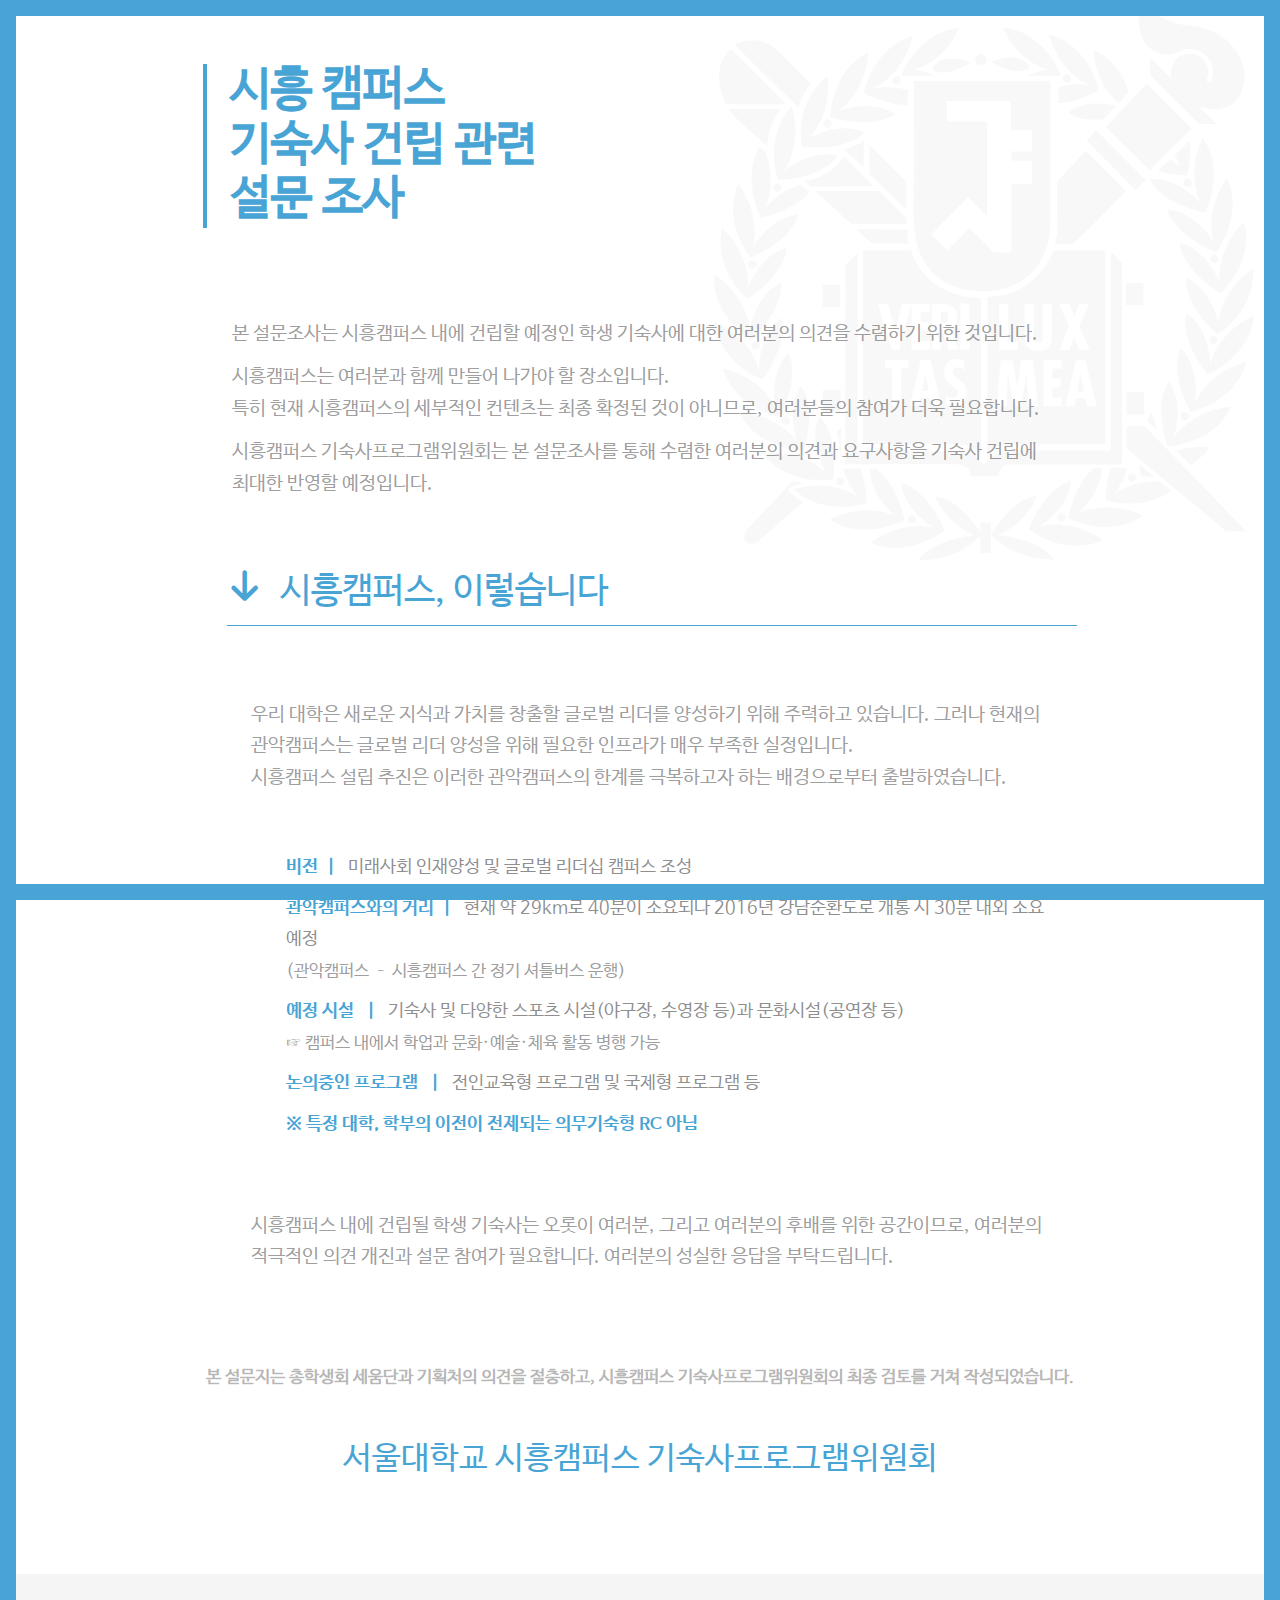
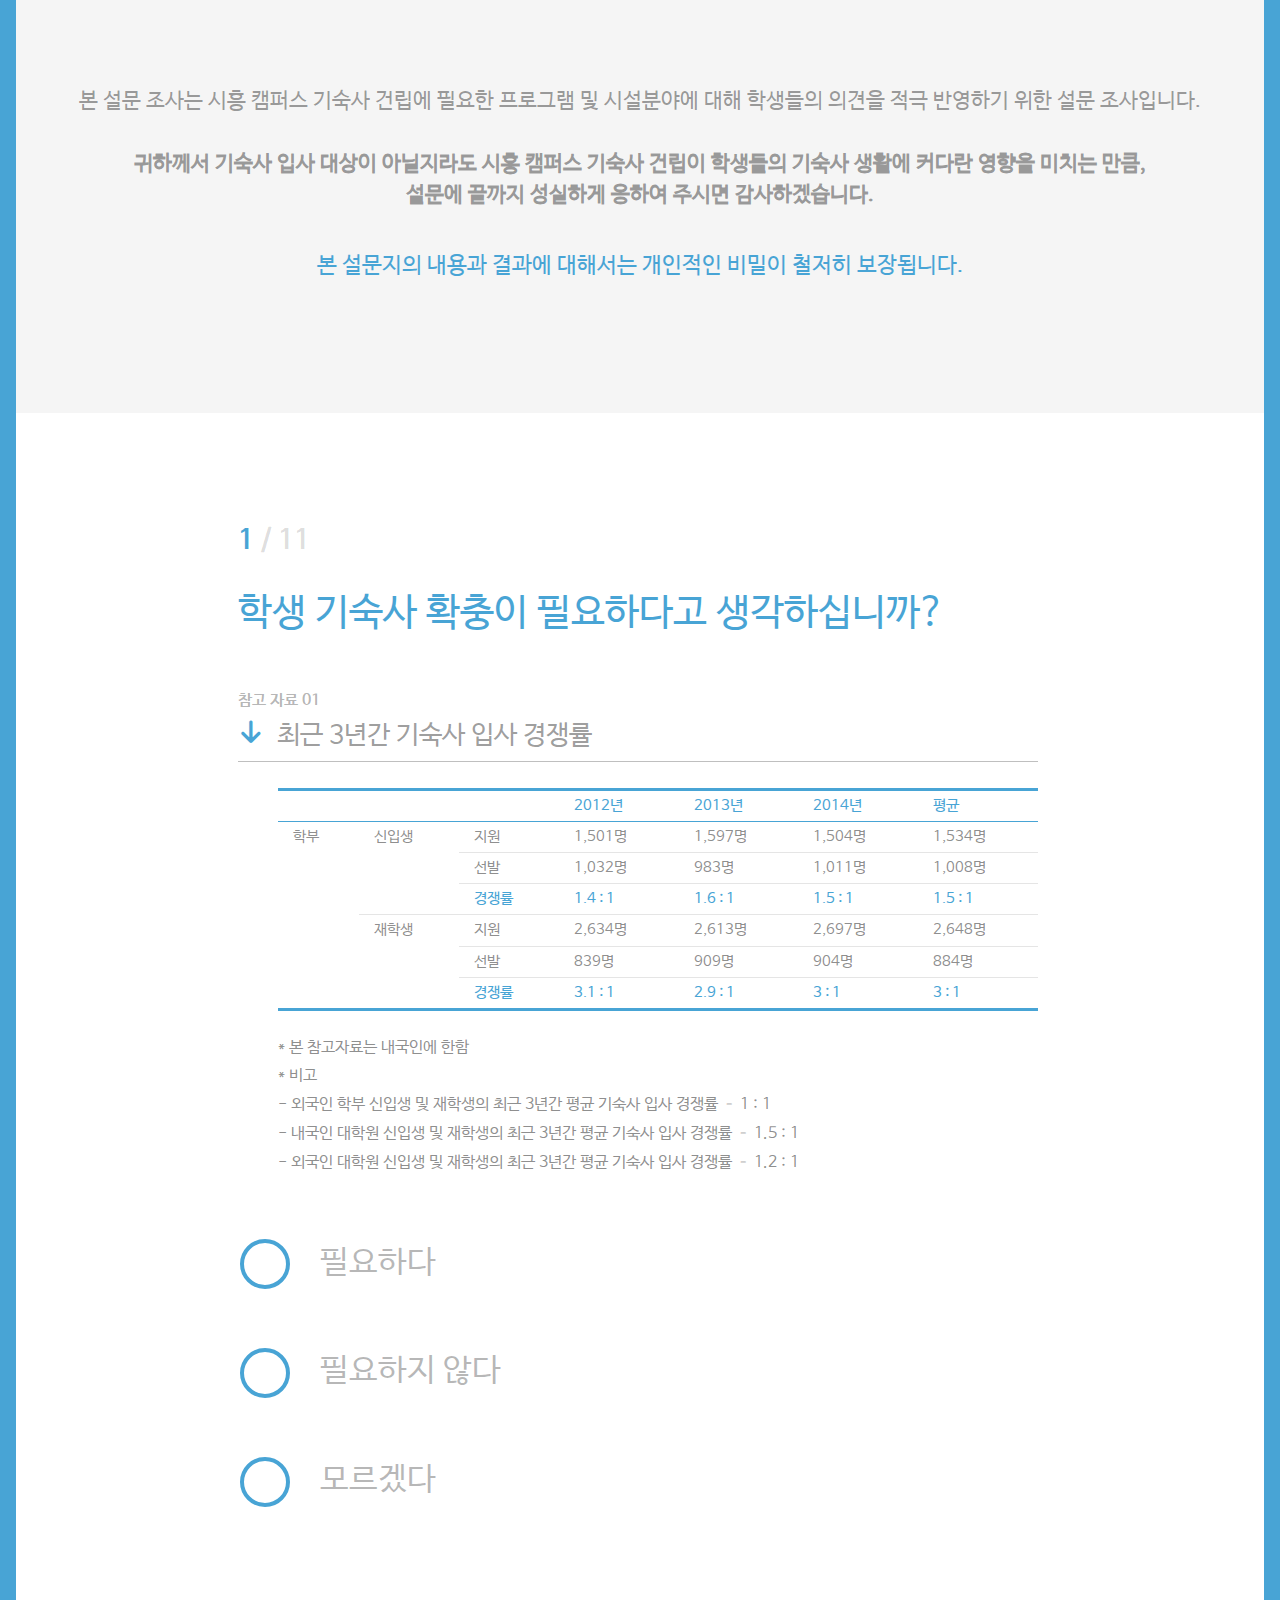
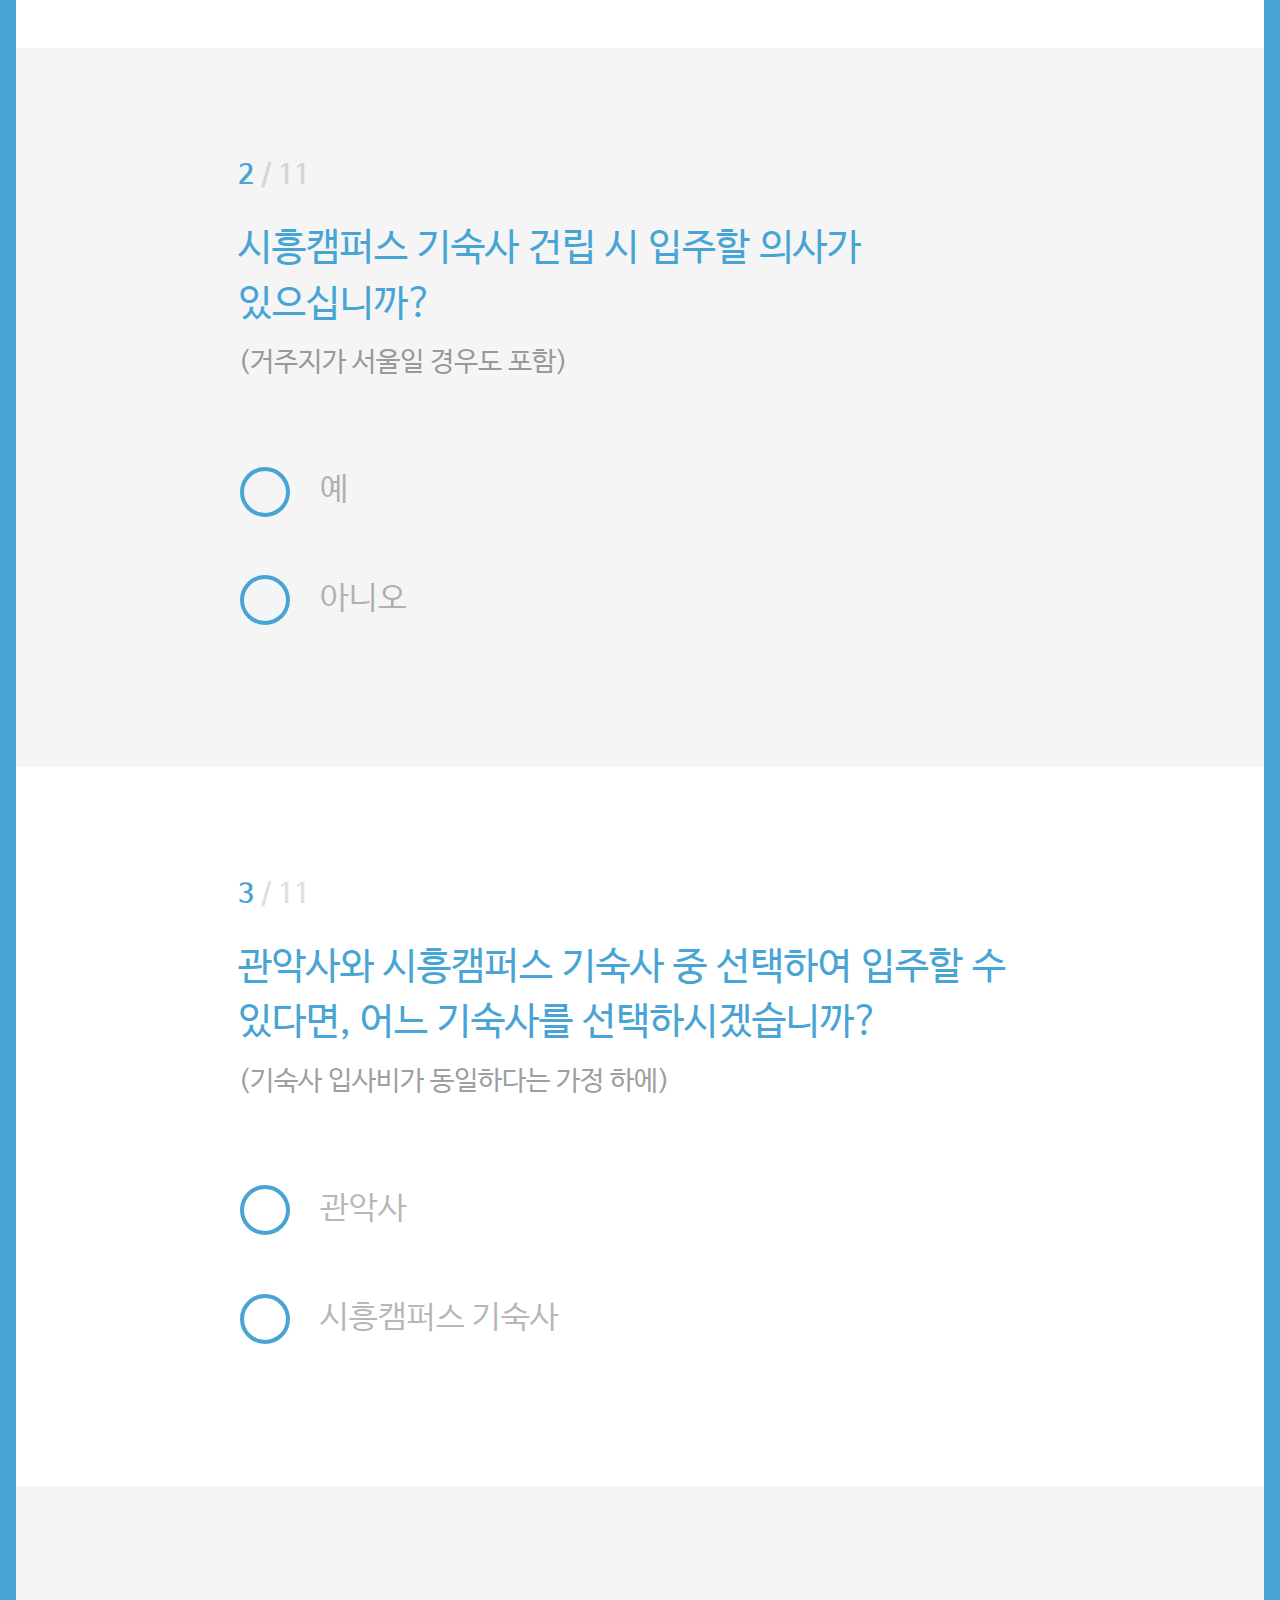
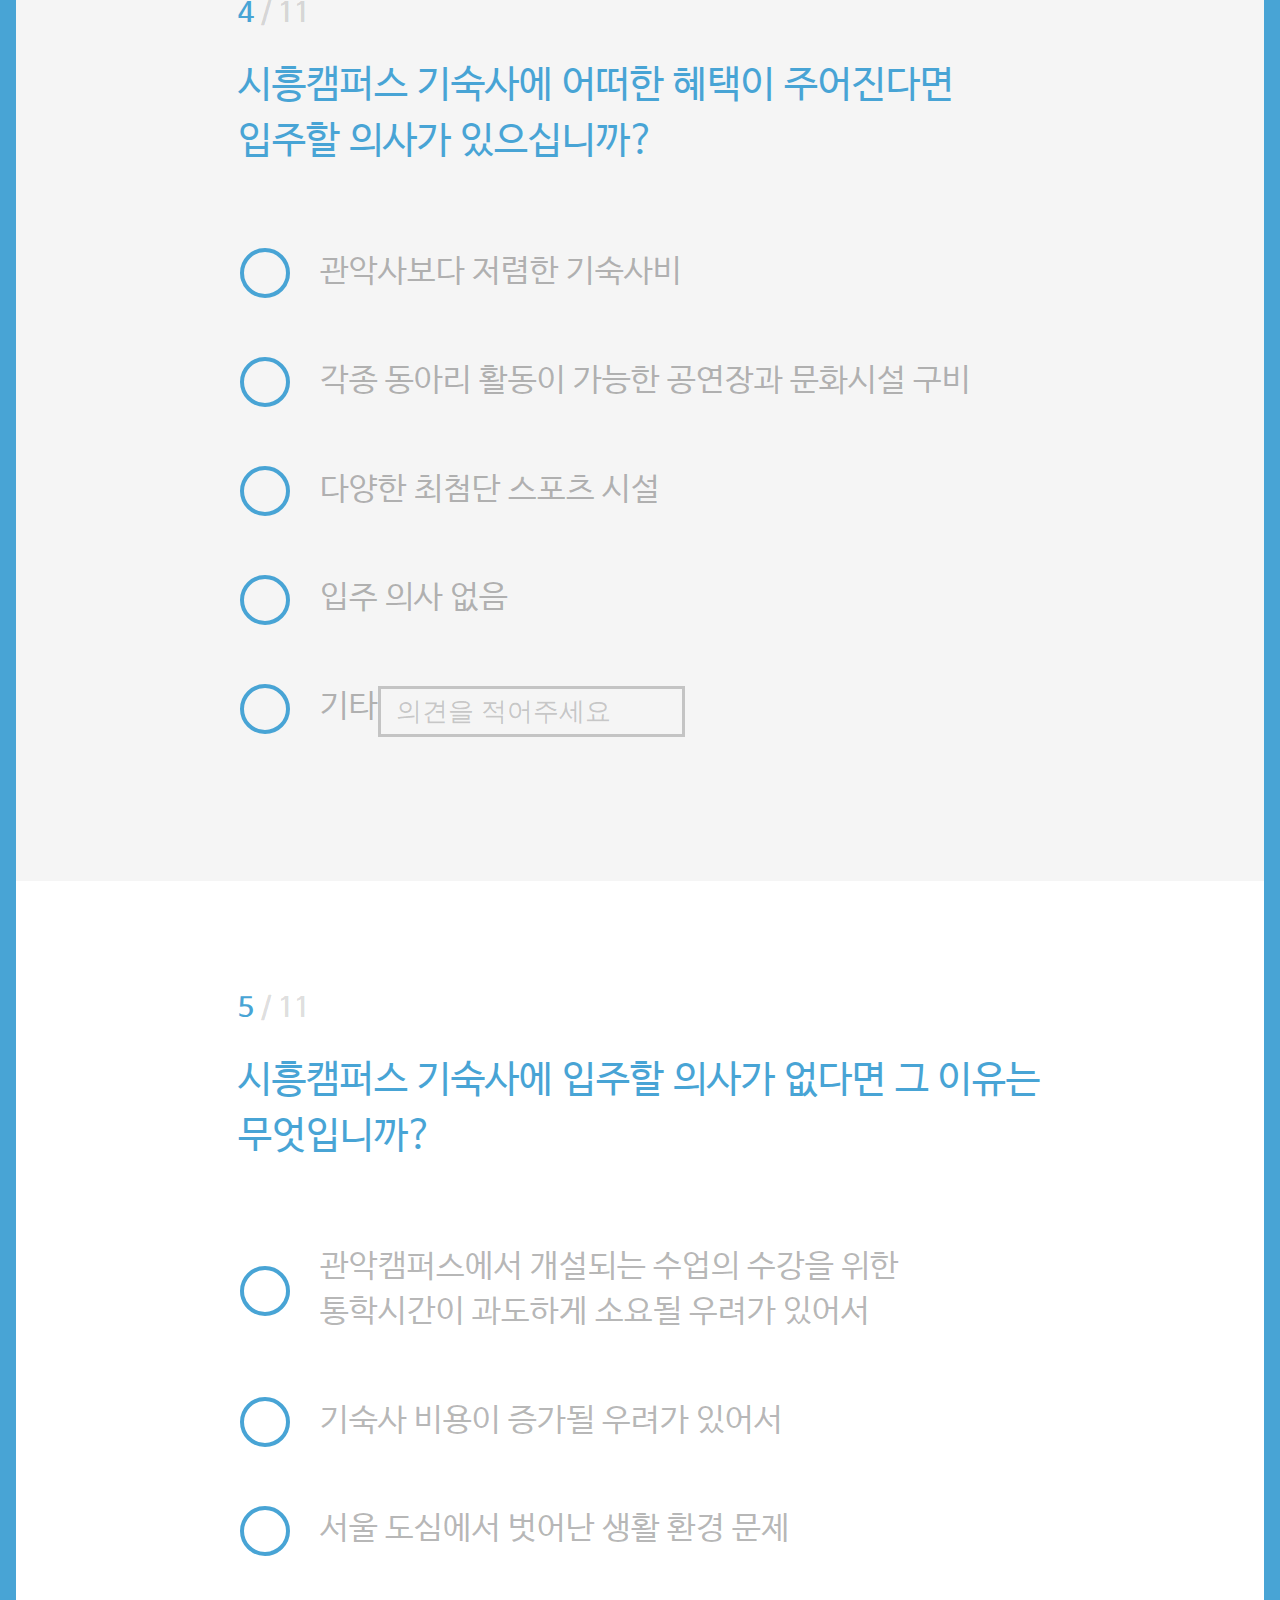
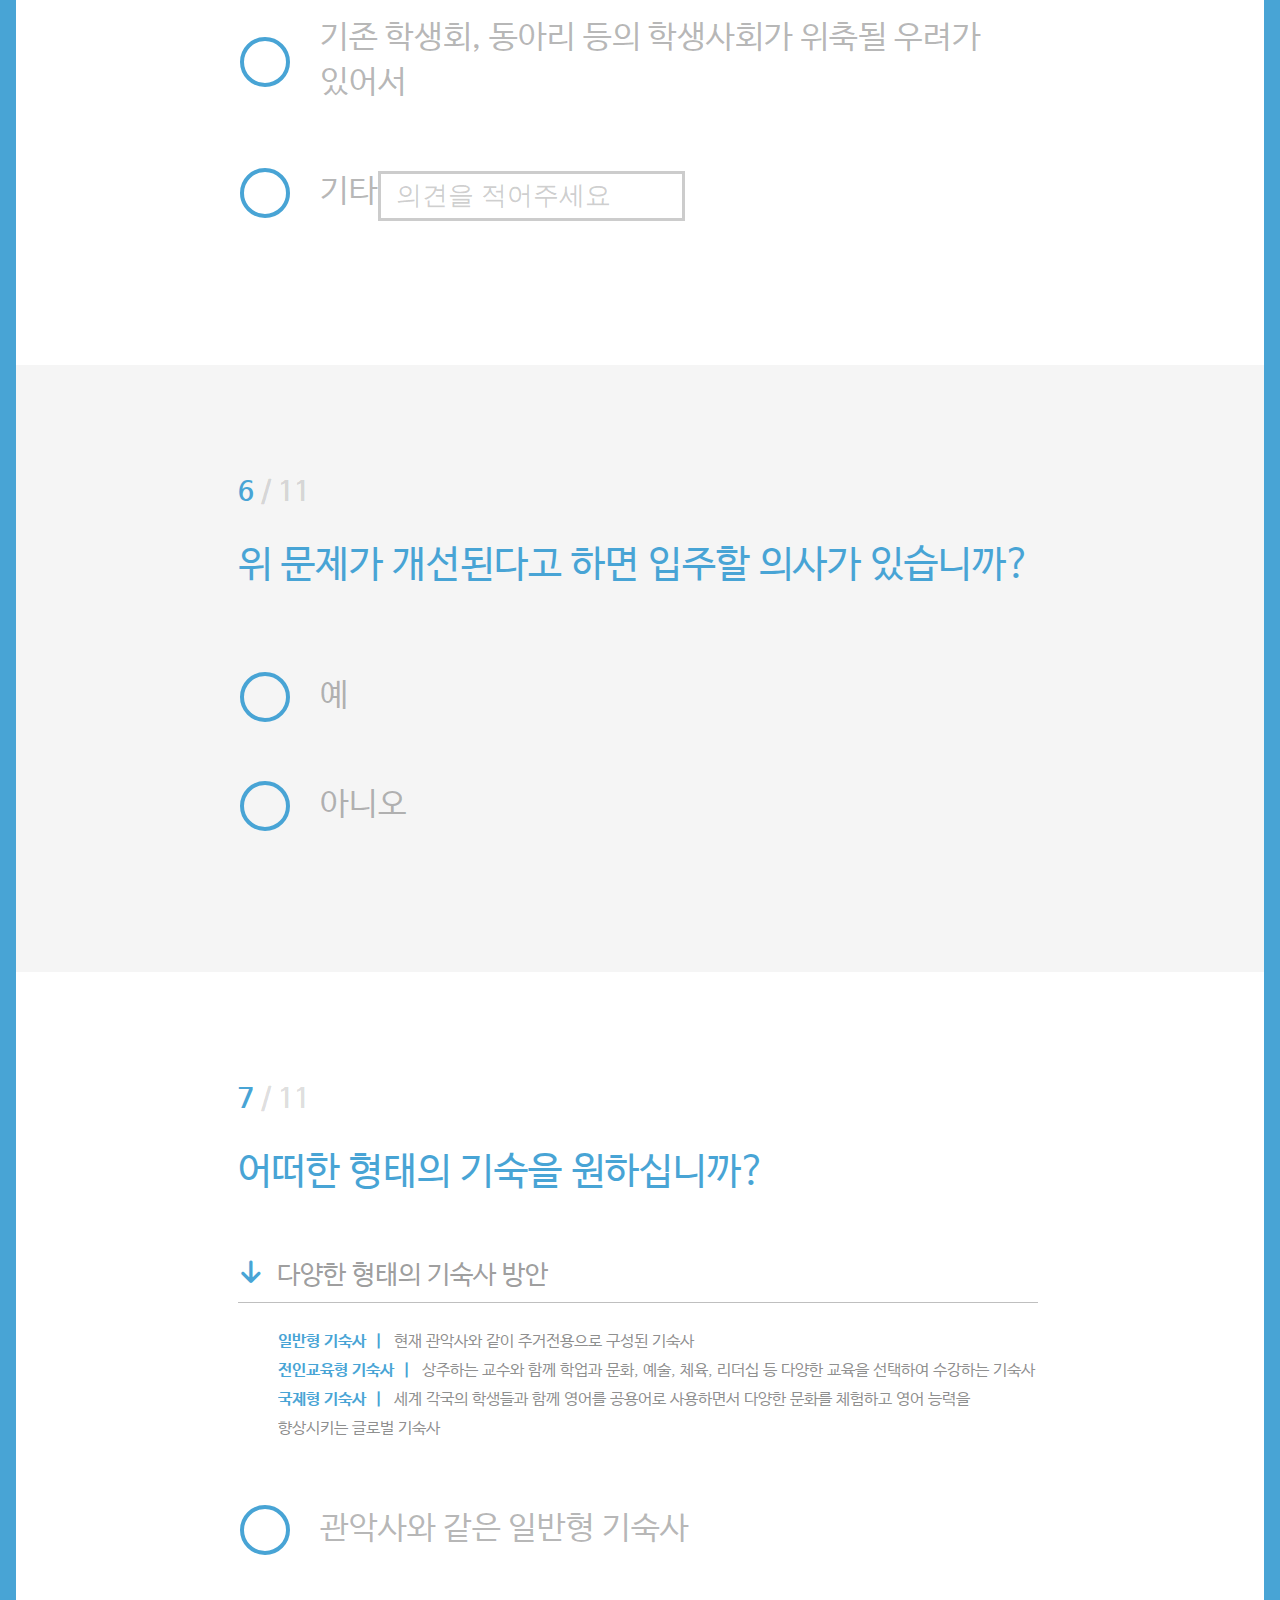
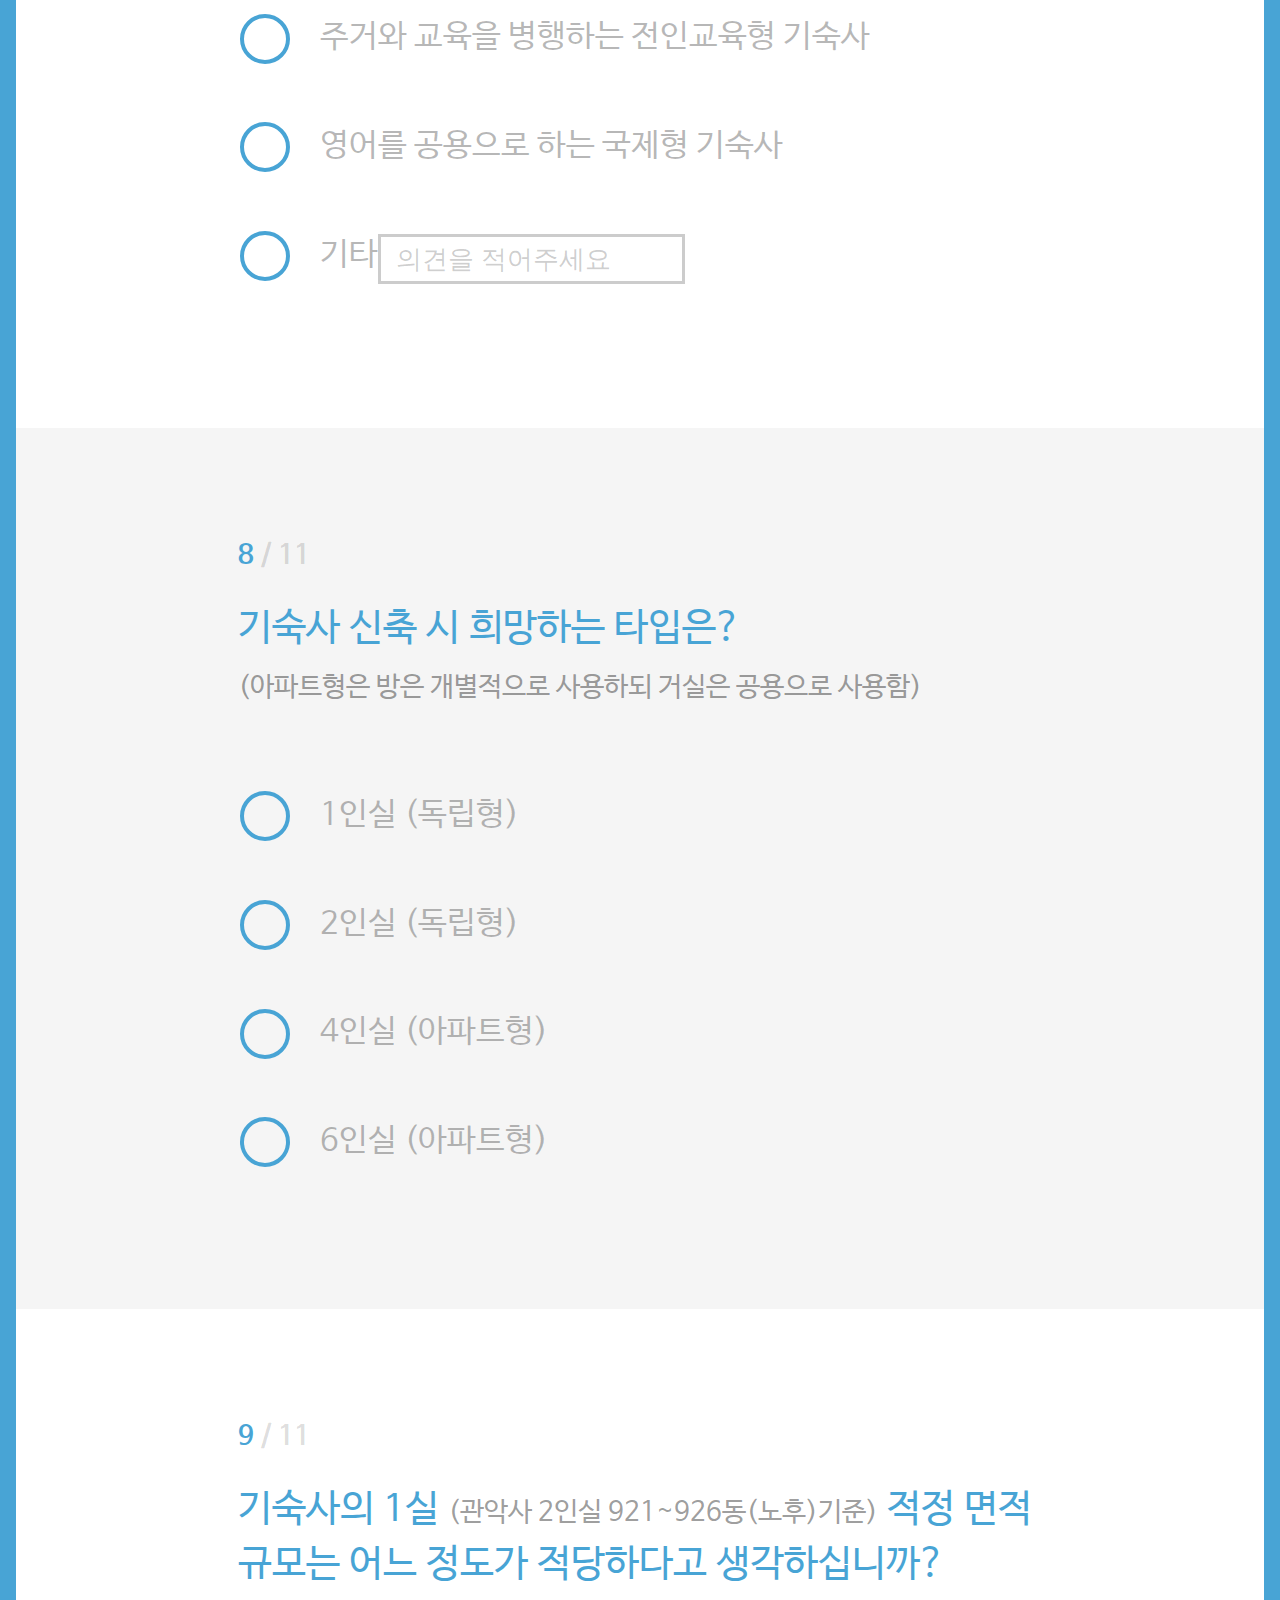
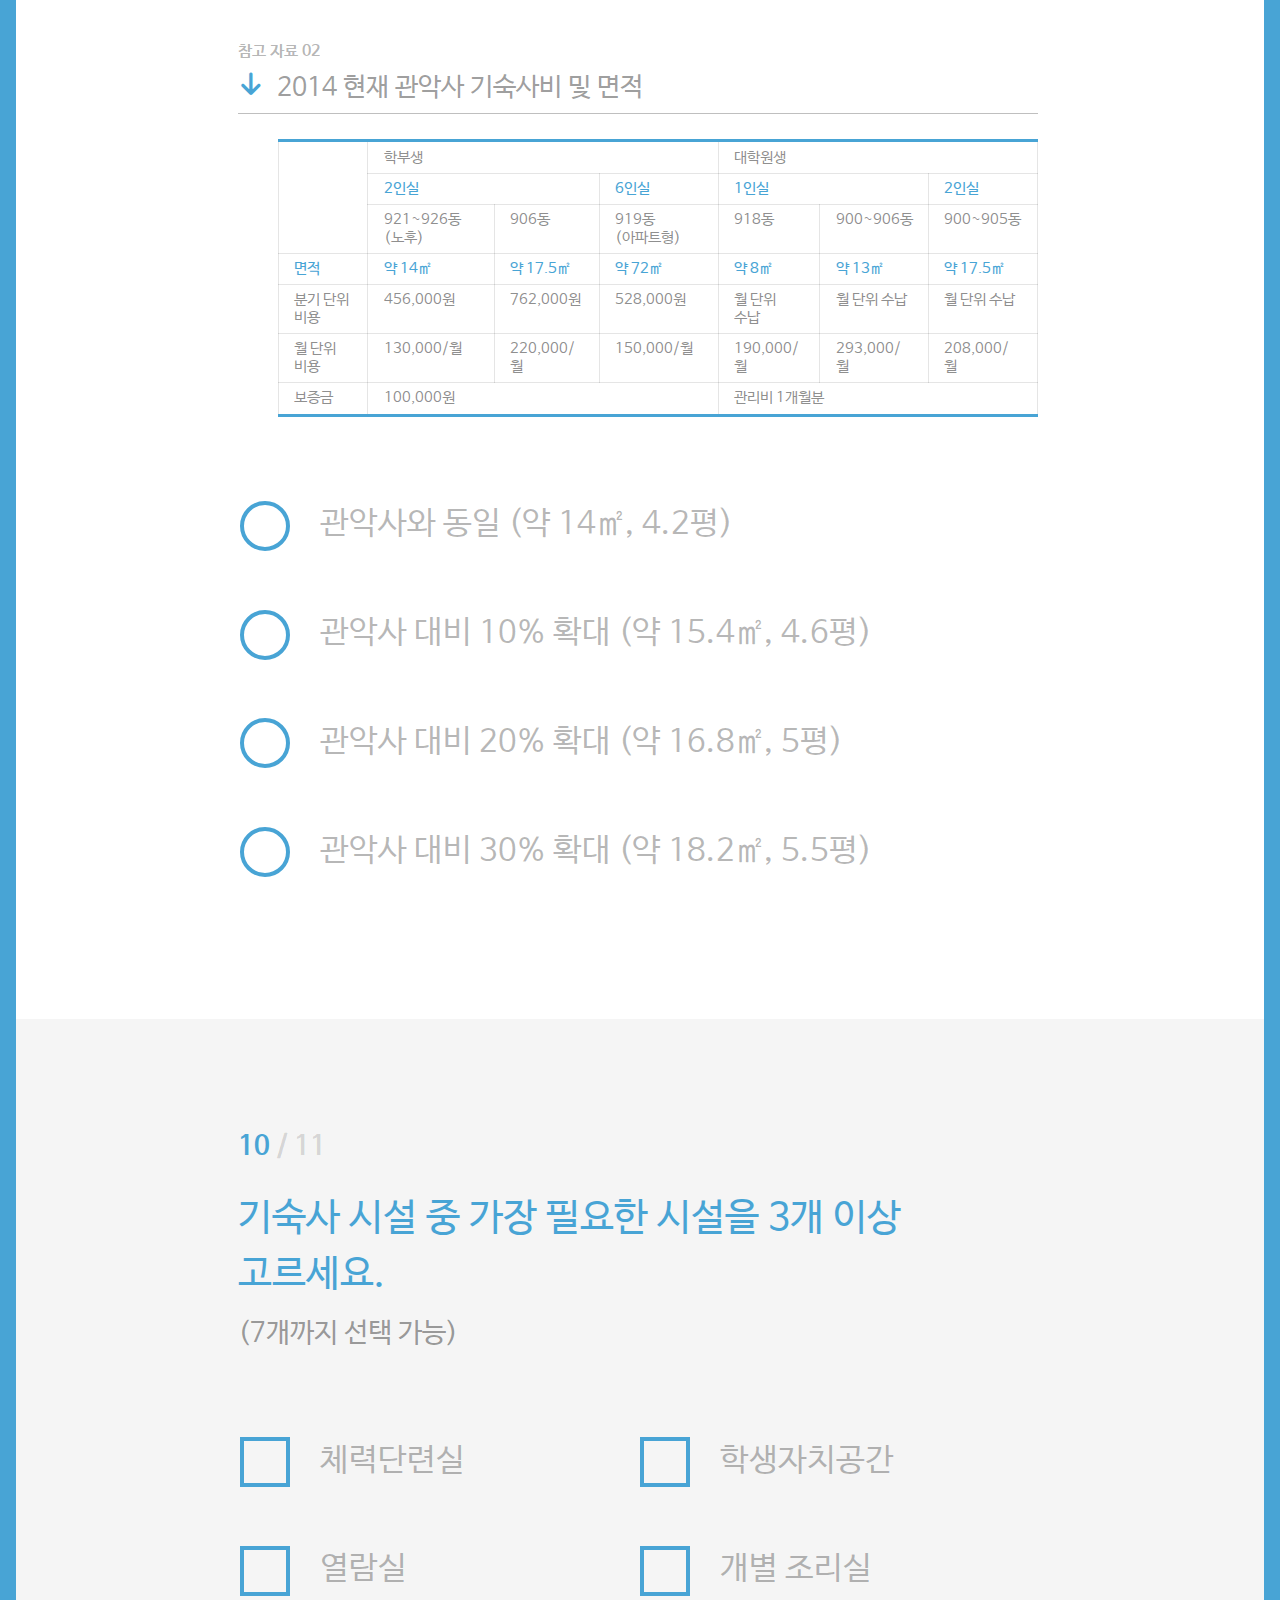
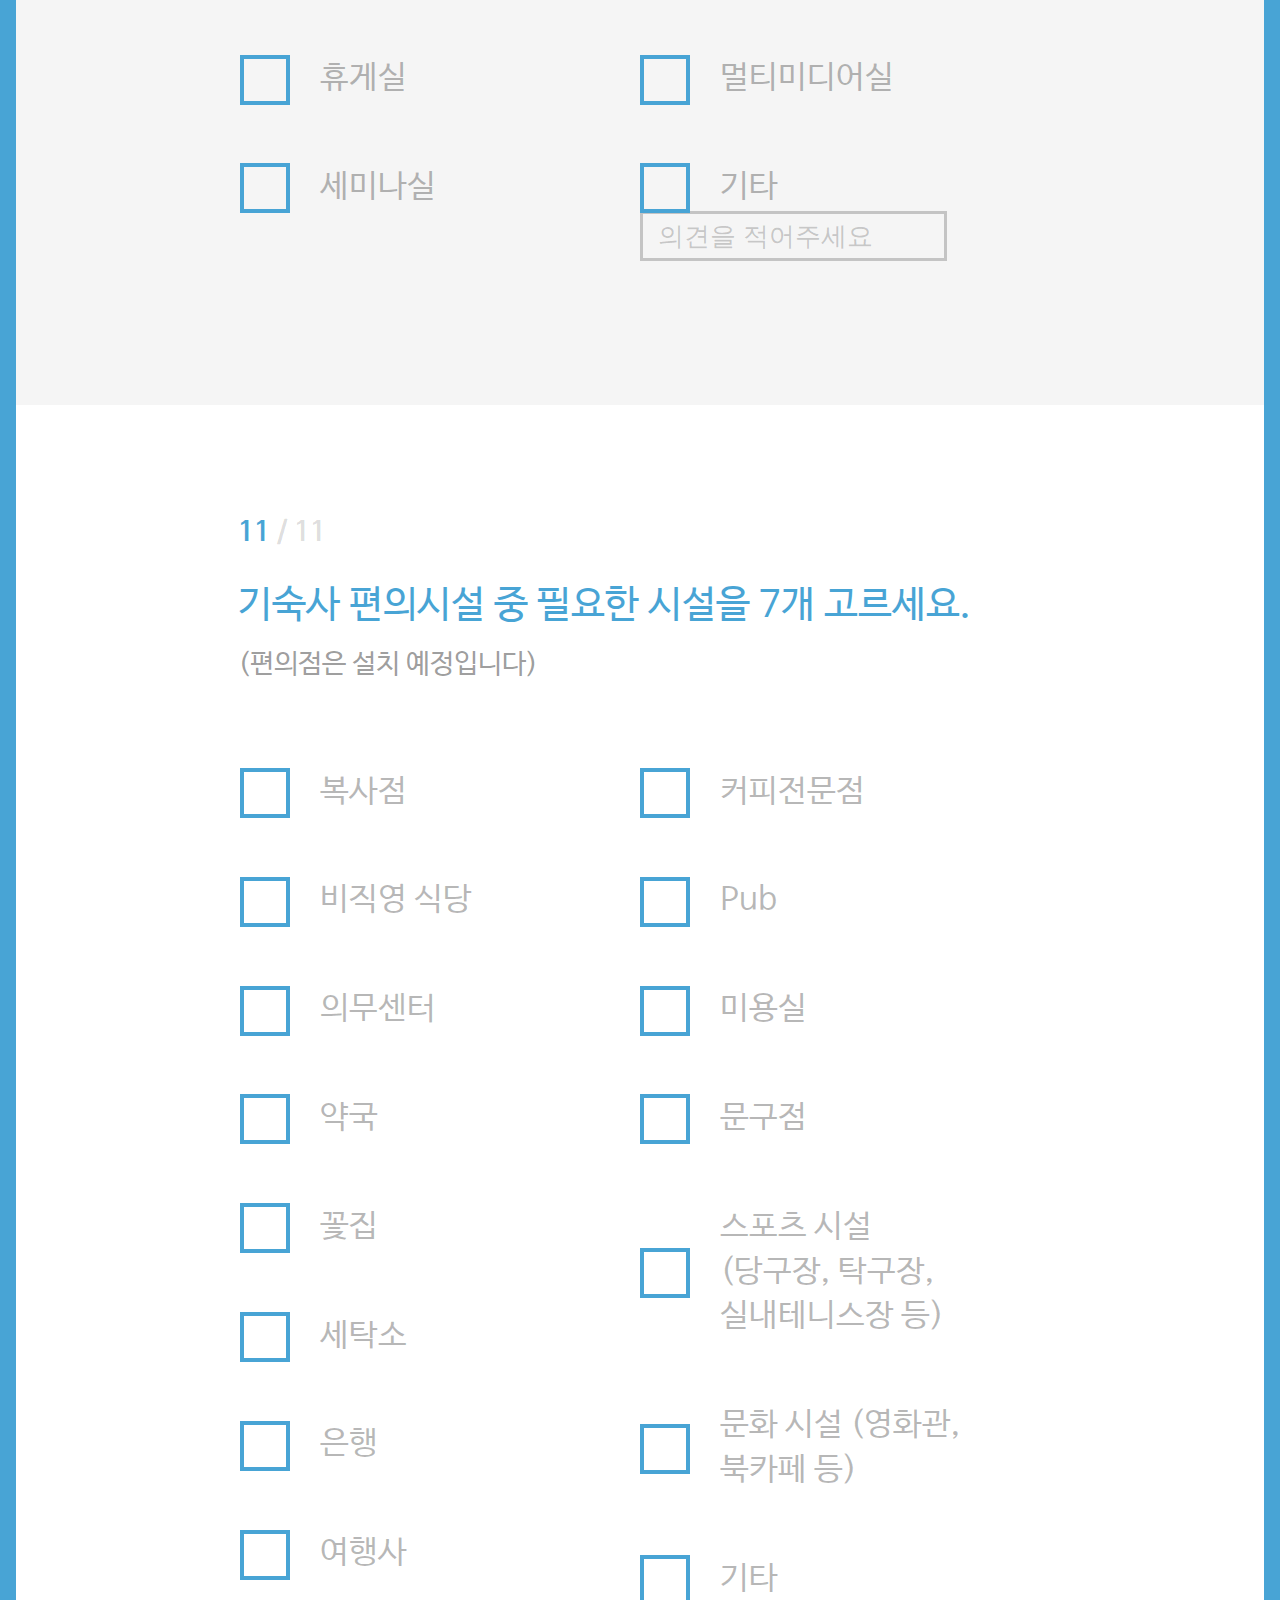
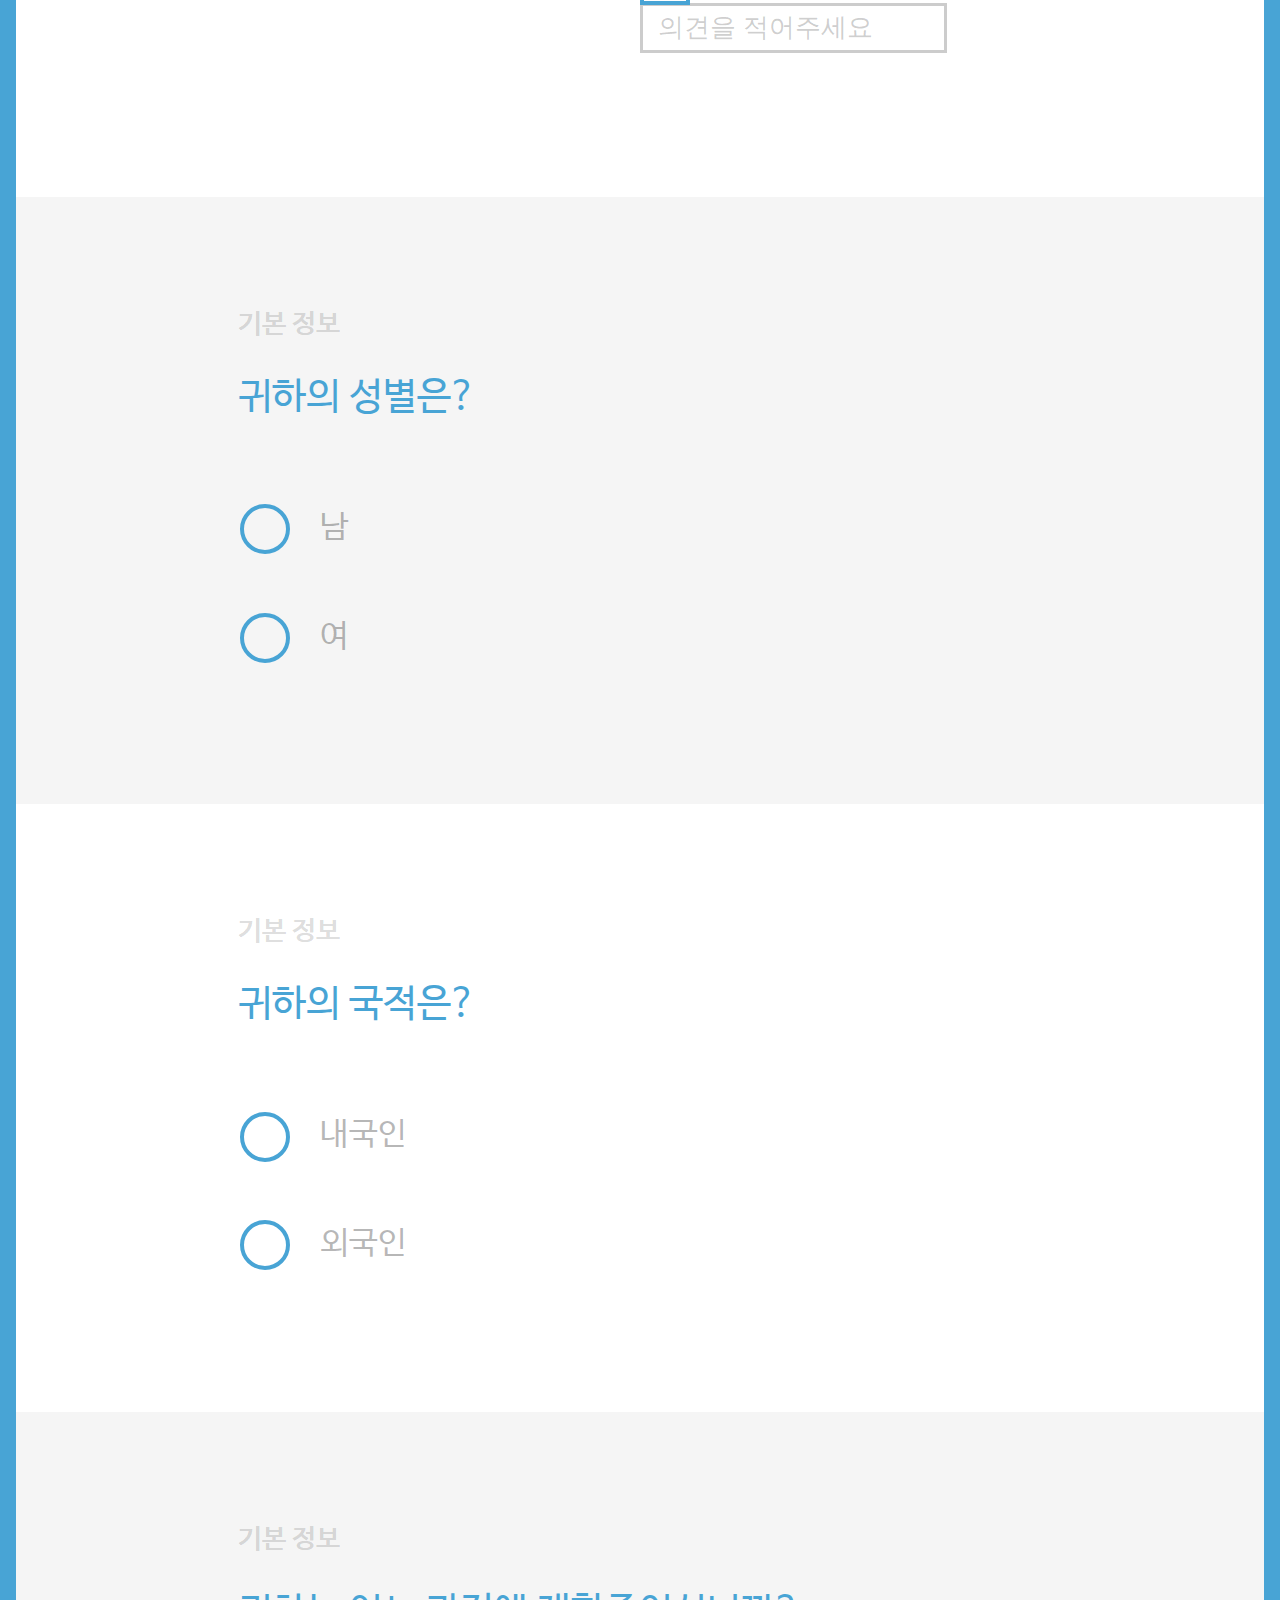
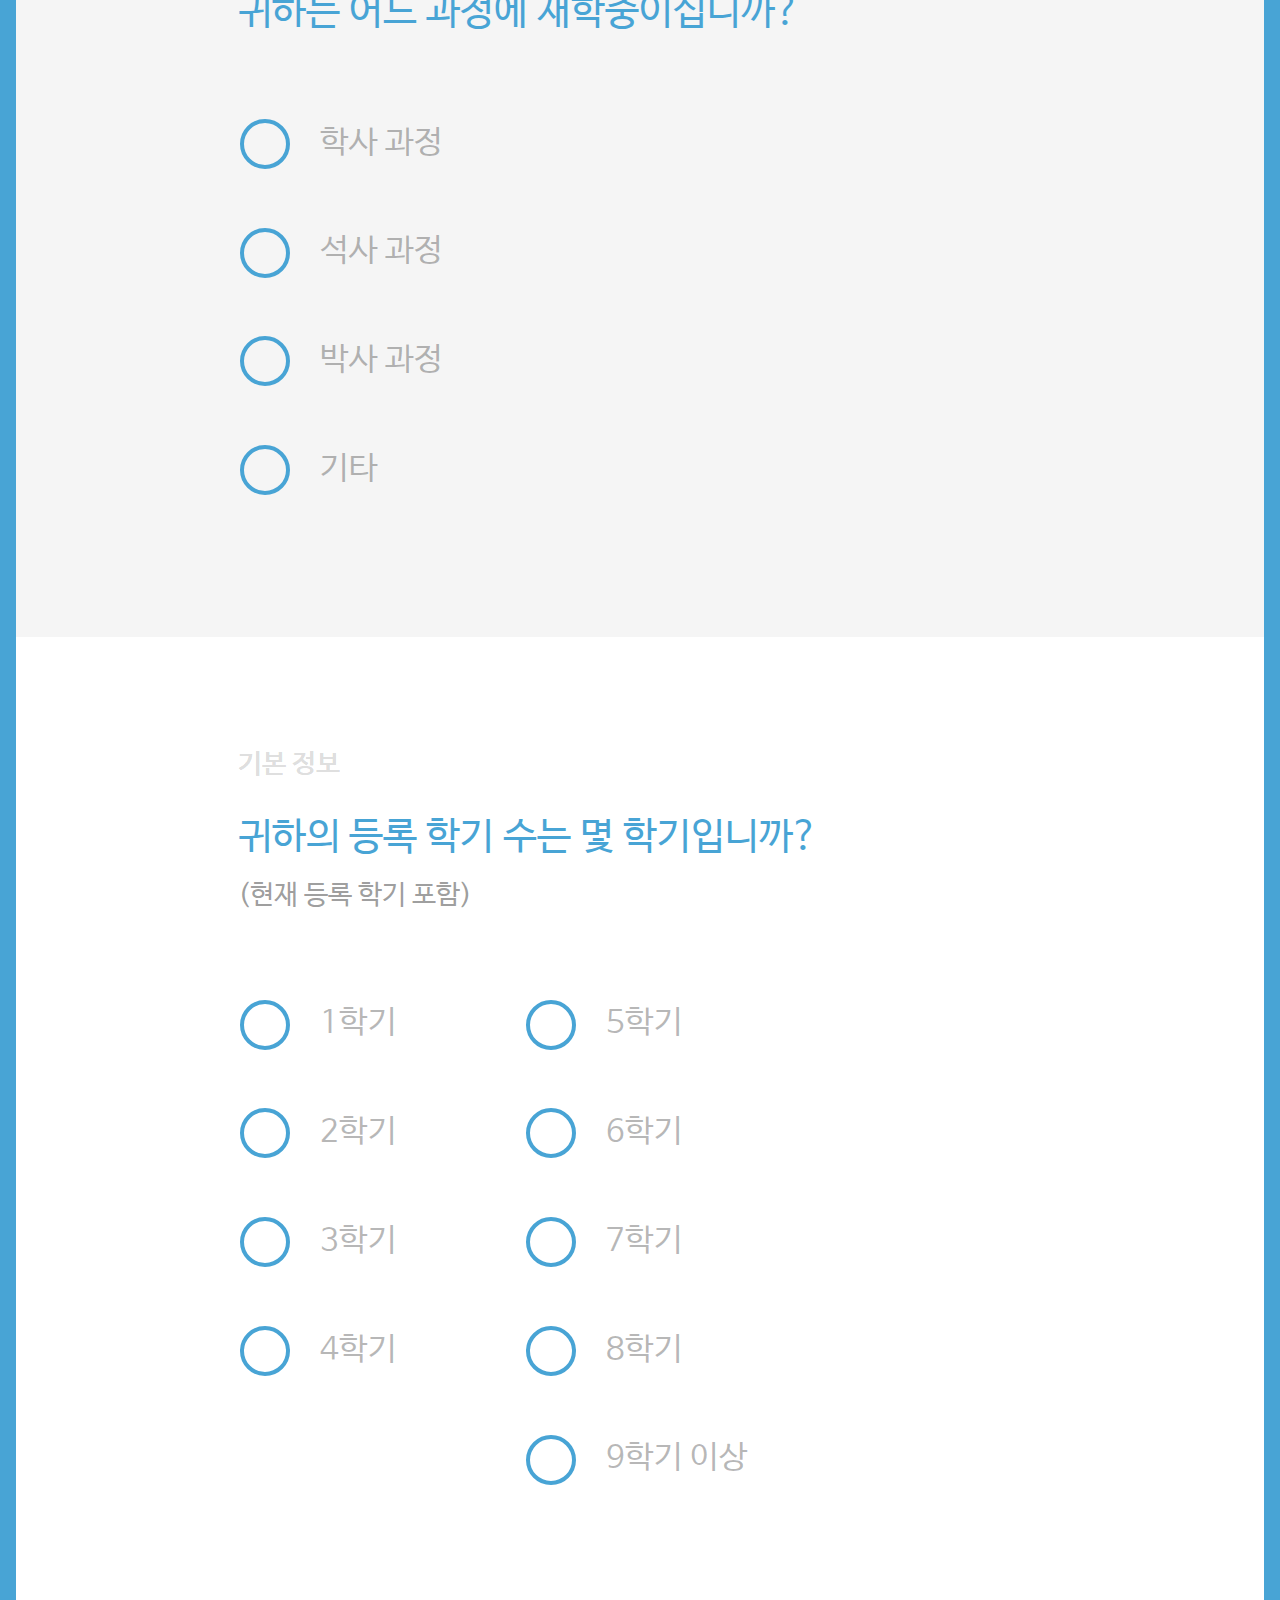
<file: public/index.html>
<!DOCTYPE html>
<html lang="ko" class="no-js">
	<head>
		<meta charset="UTF-8" />
		<meta http-equiv="X-UA-Compatible" content="IE=edge,chrome=1"> 
		<meta name="viewport" content="width=device-width, initial-scale=1.0"> 
		<title>시흥캠퍼스 기숙사 건립 관련 설문조사</title>
		<link rel="stylesheet" type="text/css" href="css/vp_css.css" />
		<script src="js/modernizr.custom.js" type="text/javascript"></script>
		<script src="js/jquery.min.js" type="text/javascript"></script>
		<script src="js/jquery.smint.js" type="text/javascript"></script>
		<script src="js/jquery.vpAccordion.js" type="text/javascript"></script>

		<script type="text/javascript">
			$(document).ready( function() {
			    $('.subMenu').smint({
			    	'scrollSpeed' : 1000
			    });
			});
		</script>

	</head>
	<body>
		<div class="container">
			<header>
        <h1><strong>시흥 캠퍼스<br>기숙사 건립 관련<br>설문 조사</strong></h1>
				
				<h4>본 설문조사는 시흥캠퍼스 내에 건립할 예정인 학생 기숙사에 대한 여러분의 의견을 수렴하기 위한 것입니다.</h4>
				
				<h4>시흥캠퍼스는 여러분과 함께 만들어 나가야 할 장소입니다.<br>특히 현재 시흥캠퍼스의 세부적인 컨텐츠는 최종 확정된 것이 아니므로, 여러분들의 참여가 더욱 필요합니다.</h4>

				<h4>시흥캠퍼스 기숙사프로그램위원회는 본 설문조사를 통해 수렴한 여러분의 의견과 요구사항을 기숙사 건립에 최대한 반영할 예정입니다.</h4>

				<ul class="vp-accordion">
					<li class="ac-open">
						<h3 class="ac-trigger">시흥캠퍼스, 이렇습니다</h3>
						<div class="ac-content">
							<h4>우리 대학은 새로운 지식과 가치를 창출할 글로벌 리더를 양성하기 위해 주력하고 있습니다. 그러나 현재의 관악캠퍼스는 글로벌 리더 양성을 위해 필요한 인프라가 매우 부족한 실정입니다.<br>시흥캠퍼스 설립 추진은 이러한 관악캠퍼스의 한계를 극복하고자 하는 배경으로부터 출발하였습니다.</h4>

							<p><span>비전 &nbsp;|</span>  미래사회 인재양성 및 글로벌 리더십 캠퍼스 조성</p>

							<p><span>관악캠퍼스와의 거리 &nbsp;|</span> 현재 약 29km로 40분이 소요되나 2016년 강남순환도로 개통 시 30분 내외 소요 예정<br><small>(관악캠퍼스 – 시흥캠퍼스 간 정기 셔틀버스 운행)</small></p>

							<p><span>예정 시설 &nbsp; |</span> 기숙사 및 다양한 스포츠 시설(야구장, 수영장 등)과 문화시설(공연장 등)<br><small>☞ 캠퍼스 내에서 학업과 문화·예술·체육 활동 병행 가능</small></p>

							<p><span>논의중인 프로그램 &nbsp; |</span> 전인교육형 프로그램 및 국제형 프로그램 등</p>

							<p><span>※ 특정 대학, 학부의 이전이 전제되는 의무기숙형 RC 아님</span></p>

							<h4><br>시흥캠퍼스 내에 건립될 학생 기숙사는 오롯이 여러분, 그리고 여러분의 후배를 위한 공간이므로, 여러분의 적극적인 의견 개진과 설문 참여가 필요합니다. 여러분의 성실한 응답을 부탁드립니다.</h4>
						</div>
					</li>
				</ul>

				<h5>본 설문지는 총학생회 세움단과 기획처의 의견을 절충하고, 시흥캠퍼스 기숙사프로그램위원회의 최종 검토를 거쳐 작성되었습니다.</h5><br>
				<h2>서울대학교 시흥캠퍼스 기숙사프로그램위원회</h2>
			</header>

			<div class="section header">
				<h3>본 설문 조사는 시흥 캠퍼스 기숙사 건립에 필요한 프로그램 및 시설분야에 대해 학생들의 의견을 적극 반영하기 위한 설문 조사입니다.<br><br><strong>귀하께서 기숙사 입사 대상이 아닐지라도 시흥 캠퍼스 기숙사 건립이 학생들의 기숙사 생활에 커다란 영향을 미치는 만큼,<br>설문에 끝까지 성실하게 응하여 주시면 감사하겠습니다.</strong></h3><br>
				<p>본 설문지의 내용과 결과에 대해서는 개인적인 비밀이 철저히 보장됩니다.</p>
			</div>

			<div class="section q1"> <!-- # 1 -->
				<form class="vp-custom vp-radio vp-swirl" autocomplete="off">
					<h1><span>1</span> / 11</h1>
					<h2>학생 기숙사 확충이 필요하다고 생각하십니까?</h2>
					<ul class="vp-accordion sub">
						<li class="ac-open">
							<h5>참고 자료 01</h5>
							<h3 class="ac-trigger">최근 3년간 기숙사 입사 경쟁률</h3>
							<div class="ac-content">
								<table>
								  <tr class="bb-white white">
								    <th colspan="3"><br></th>
								    <th>2012년</th>
								    <th>2013년</th>
								    <th>2014년</th>
								    <th>평균</th>
								  </tr>
								  <tr>
								    <td rowspan="6">학부</td>
								    <td rowspan="3" class="bold">신입생</td>
								    <td>지원</td>
								    <td>1,501명</td>
								    <td>1,597명</td>
								    <td>1,504명</td>
								    <td>1,534명</td>
								  </tr>
								  <tr>
								    <td>선발</td>
								    <td>1,032명</td>
								    <td>983명</td>
								    <td>1,011명</td>
								    <td>1,008명</td>
								  </tr>
								  <tr class="white">
								    <td>경쟁률</td>
								    <td>1.4 : 1</td>
								    <td>1.6 : 1</td>
								    <td>1.5 : 1</td>
								    <td>1.5 : 1</td>
								  </tr>
								  <tr>
								    <td rowspan="3" class="bold">재학생</td>
								    <td>지원</td>
								    <td>2,634명</td>
								    <td>2,613명</td>
								    <td>2,697명</td>
								    <td>2,648명</td>
								  </tr>
								  <tr>
								    <td>선발</td>
								    <td>839명</td>
								    <td>909명</td>
								    <td>904명</td>
								    <td>884명</td>
								  </tr>
								  <tr class="white">
								    <td>경쟁률</td>
								    <td>3.1 : 1</td>
								    <td>2.9 : 1</td>
								    <td>3 : 1</td>
								    <td>3 : 1</td>
								  </tr>
								</table>
								<p>* 본 참고자료는 내국인에 한함</p>
								<p>* 비고<br>- 외국인 학부 신입생 및 재학생의 최근 3년간 평균 기숙사 입사 경쟁률 – 1 : 1<br>- 내국인 대학원 신입생 및 재학생의 최근 3년간 평균 기숙사 입사 경쟁률 – 1.5 : 1<br>- 외국인 대학원 신입생 및 재학생의 최근 3년간 평균 기숙사 입사 경쟁률 – 1.2 : 1</p>
							</div>
						</li>
					</ul>
					
					<ul data-input-trigger>
						<li><input id="r1-1" name="r1" type="radio" class="trigger"><label for="r1-1">필요하다</label></li>
						<li><input id="r1-2" name="r1" type="radio" class="trigger"><label for="r1-2">필요하지 않다</label></li>
						<li><input id="r1-3" name="r1" type="radio" class="trigger"><label for="r1-3">모르겠다</label></li>
					</ul>
				</form>
			</div>

			<div class="section q2"> <!-- # 2 -->
				<form class="vp-custom vp-radio vp-swirl" autocomplete="off">
					<h1><span>2</span> / 11</h1>
					<h2>시흥캠퍼스 기숙사 건립 시 입주할 의사가 있으십니까?<br><span>(거주지가 서울일 경우도 포함)</span></h2>
					<ul>
						<li><input id="r2-1" name="r2" type="radio" class="trigger"><label for="r2-1">예</label></li>
						<li><input id="r2-2" name="r2" type="radio" class="trigger"><label for="r2-2">아니오</label></li>
					</ul>
				</form>
			</div>

			<div class="section q3"> <!-- # 3 -->
				<form class="vp-custom vp-radio vp-swirl" autocomplete="off">
					<h1><span>3</span> / 11</h1>
					<h2>관악사와 시흥캠퍼스 기숙사 중 선택하여 입주할 수 있다면, 어느 기숙사를 선택하시겠습니까?<br><span>(기숙사 입사비가 동일하다는 가정 하에)</span></h2>
					<ul>
						<li><input id="r3-1" name="r3" type="radio" class="trigger"><label for="r3-1">관악사</label></li>
						<li><input id="r3-2" name="r3" type="radio" class="trigger"><label for="r3-2">시흥캠퍼스 기숙사</label></li>
					</ul>
				</form>
			</div>

			<div class="section q4"> <!-- # 4 -->
				<form class="vp-custom vp-radio vp-swirl" autocomplete="off">
					<h1><span>4</span> / 11</h1>
					<h2>시흥캠퍼스 기숙사에 어떠한 혜택이 주어진다면 입주할 의사가 있으십니까?</h2>
					<ul>
						<li><input id="r4-1" name="r4" type="radio" class="trigger"><label for="r4-1">관악사보다 저렴한 기숙사비</label></li>
						<li><input id="r4-2" name="r4" type="radio" class="trigger"><label for="r4-2">각종 동아리 활동이 가능한 공연장과 문화시설 구비</label></li>
						<li><input id="r4-3" name="r4" type="radio" class="trigger"><label for="r4-3">다양한 최첨단 스포츠 시설</label></li>
						<li><input id="r4-4" name="r4" type="radio" class="trigger"><label for="r4-4">입주 의사 없음</label></li>
<!-- 기타 란 적는 코딩!! -->		
						<li class="li-etc"><input id="r4-5" name="r4" type="radio" class="etc-trigger"><label for="r4-5">기타</label><input class="etc" type="text" name="etc" placeholder="의견을 적어주세요"></li>
					
					</ul>
				</form>
			</div>

<!-- # 4 에서 없다고 답한 사람에게만 보이게끔 -->
			<div class="section q5"> <!-- # 5 -->
				<form class="vp-custom vp-radio vp-swirl" autocomplete="off">
					<h1><span>5</span> / 11</h1>
					<h2>시흥캠퍼스 기숙사에 입주할 의사가 없다면 그 이유는 무엇입니까?</h2>
					<ul>
						<li><input id="r5-1" name="r5" type="radio" class="trigger"><label for="r5-1">관악캠퍼스에서 개설되는 수업의 수강을 위한 통학시간이 과도하게 소요될 우려가 있어서</label></li>
						<li><input id="r5-2" name="r5" type="radio" class="trigger"><label for="r5-2">기숙사 비용이 증가될 우려가 있어서</label></li>
						<li><input id="r5-3" name="r5" type="radio" class="trigger"><label for="r5-3">서울 도심에서 벗어난 생활 환경 문제</label></li>
						<li><input id="r5-4" name="r5" type="radio" class="trigger"><label for="r5-4">기존 학생회, 동아리 등의 학생사회가 위축될 우려가 있어서</label></li>
<!-- 기타 란 적는 코딩!! -->		
						<li class="li-etc"><input id="r5-5" name="r5" type="radio"><label for="r5-5">기타</label><input class="etc" type="text" name="etc" placeholder="의견을 적어주세요"></li>
					
					</ul>
				</form>
			</div>

			<div class="section q6"> <!-- # 6 -->
				<form class="vp-custom vp-radio vp-swirl" autocomplete="off">
					<h1><span>6</span> / 11</h1>
					<h2>위 문제가 개선된다고 하면 입주할 의사가 있습니까?</h2>
					<ul>
						<li><input id="r6-1" name="r6" type="radio" class="trigger"><label for="r6-1">예</label></li>
						<li><input id="r6-2" name="r6" type="radio" class="trigger"><label for="r6-2">아니오</label></li>					
					</ul>
				</form>
			</div>

			<div class="section q7"> <!-- # 7 -->
				<form class="vp-custom vp-radio vp-swirl" autocomplete="off">
					<h1><span>7</span> / 11</h1>
					<h2>어떠한 형태의 기숙을 원하십니까?</h2>

					<ul class="vp-accordion sub">
						<li class="ac-open">
<!-- 						<h5>참고 자료 01</h5> -->
							<h3 class="ac-trigger">다양한 형태의 기숙사 방안</h3>
							<div class="ac-content">
								<p><span>일반형 기숙사 &nbsp;|</span> 현재 관악사와 같이 주거전용으로 구성된 기숙사</p>
								<p><span>전인교육형 기숙사 &nbsp;|</span> 상주하는 교수와 함께 학업과 문화, 예술, 체육, 리더십 등 다양한 교육을 선택하여 수강하는 기숙사</p>
								<p><span>국제형 기숙사 &nbsp;|</span> 세계 각국의 학생들과 함께 영어를 공용어로 사용하면서 다양한 문화를 체험하고 영어 능력을 향상시키는 글로벌 기숙사</p>
							</div>
						</li>
					</ul>

					<ul>
						<li><input id="r7-1" name="r7" type="radio" class="trigger"><label for="r7-1">관악사와 같은 일반형 기숙사</label></li>
						<li><input id="r7-2" name="r7" type="radio" class="trigger"><label for="r7-2">주거와 교육을 병행하는 전인교육형 기숙사</label></li>
						<li><input id="r7-3" name="r7" type="radio" class="trigger"><label for="r7-3">영어를 공용으로 하는 국제형 기숙사</label></li>
<!-- 기타 란 적는 코딩!! -->		
						<li class="li-etc"><input id="r7-4" name="r7" type="radio"><label for="r7-4">기타</label><input class="etc" type="text" name="etc" placeholder="의견을 적어주세요"></li>
					</ul>
				</form>
			</div>

<!-- /////////	기숙사 시설 관련 /////////// -->
			<div class="section q8"> <!-- # 8 -->
				<form class="vp-custom vp-radio vp-swirl" autocomplete="off">
					<h1><span>8</span> / 11</h1>
					<h2>기숙사 신축 시 희망하는 타입은?<br><span>(아파트형은 방은 개별적으로 사용하되 거실은 공용으로 사용함)</span></h2>
					<ul>
						<li><input id="r8-1" name="r8" type="radio" class="trigger"><label for="r8-1">1인실 (독립형)</label></li>
						<li><input id="r8-2" name="r8" type="radio" class="trigger"><label for="r8-2">2인실 (독립형)</label></li>
						<li><input id="r8-3" name="r8" type="radio" class="trigger"><label for="r8-3">4인실 (아파트형)</label></li>
						<li><input id="r8-4" name="r8" type="radio" class="trigger"><label for="r8-4">6인실 (아파트형)</label></li>
					</ul>
				</form>
			</div>

			<div class="section q9"> <!-- # 9 -->
				<form class="vp-custom vp-radio vp-swirl" autocomplete="off">
					<h1><span>9</span> / 11</h1>
					<h2>기숙사의 1실 <span>(관악사 2인실 921~926동(노후)기준)</span> 적정 면적 규모는 어느 정도가 적당하다고 생각하십니까?</h2>

					<ul class="vp-accordion sub">
						<li class="ac-open">
						<h5>참고 자료 02</h5>
							<h3 class="ac-trigger">2014 현재 관악사 기숙사비 및 면적</h3>
							<div class="ac-content">

								<table class="bl">
								  <tr>
								    <th rowspan="3"></th>
								    <th colspan="3">학부생</th>
								    <th colspan="3">대학원생</th>
								  </tr>
								  <tr class="white">
								    <td colspan="2">2인실</td>
								    <td>6인실</td>
								    <td colspan="2">1인실</td>
								    <td>2인실</td>
								  </tr>
								  <tr>
								    <td>921~926동 (노후)</td>
								    <td>906동</td>
								    <td>919동 (아파트형)</td>
								    <td>918동</td>
								    <td>900~906동</td>
								    <td>900~905동</td>
								  </tr>
								  <tr class="white">
								    <td>면적</td>
								    <td>약 14㎡</td>
								    <td>약 17.5㎡</td>
								    <td>약 72㎡</td>
								    <td>약 8㎡</td>
								    <td>약 13㎡</td>
								    <td>약 17.5㎡</td>
								  </tr>
								  <tr>
								    <td>분기 단위 비용</td>
								    <td>456,000원</td>
								    <td>762,000원</td>
								    <td>528,000원</td>
								    <td>월 단위 수납</td>
								    <td>월 단위 수납</td>
								    <td>월 단위 수납</td>
								  </tr>
								  <tr>
								    <td>월 단위 비용</td>
								    <td>130,000/월</td>
								    <td>220,000/월</td>
								    <td>150,000/월</td>
								    <td>190,000/월</td>
								    <td>293,000/월</td>
								    <td>208,000/월</td>
								  </tr>
								  <tr>
								    <td>보증금</td>
								    <td colspan="3">100,000원</td>
								    <td colspan="3">관리비 1개월분</td>
								  </tr>
								</table>							
							</div>
						</li>
					</ul>

					<ul>
						<li><input id="r9-1" name="r9" type="radio" class="trigger"><label for="r9-1">관악사와 동일 (약 14㎡, 4.2평)</label></li>
						<li><input id="r9-2" name="r9" type="radio" class="trigger"><label for="r9-2">관악사 대비 10% 확대 (약 15.4㎡, 4.6평)</label></li>
						<li><input id="r9-3" name="r9" type="radio" class="trigger"><label for="r9-3">관악사 대비 20% 확대 (약 16.8㎡, 5평)</label></li>
						<li><input id="r9-4" name="r9" type="radio" class="trigger"><label for="r9-4">관악사 대비 30% 확대 (약 18.2㎡, 5.5평)</label></li>
					</ul>
				</form>
			</div>

			<div class="section q10"> <!-- # 10 -->
				<form class="vp-custom vp-checkbox vp-checkmark" autocomplete="off">
					<h1><span>10</span> / 11</h1>
					<h2>기숙사 시설 중 가장 필요한 시설을 3개 이상 고르세요.<br><span>(7개까지 선택 가능)</span></h2>
					<ul>
						<div class="li-group">
							<li><input id="cb10-1" name="cb10-1" type="checkbox"><label for="cb10-1">체력단련실</label></li>
							<li><input id="cb10-2" name="cb10-2" type="checkbox"><label for="cb10-2">열람실</label></li>
							<li><input id="cb10-3" name="cb10-3" type="checkbox"><label for="cb10-3">휴게실</label></li>
							<li><input id="cb10-4" name="cb10-4" type="checkbox"><label for="cb10-4">세미나실</label></li>
						</div>
						<div class="li-group">
							<li><input id="cb10-5" name="cb10-5" type="checkbox"><label for="cb10-5">학생자치공간</label></li>
							<li><input id="cb10-6" name="cb10-6" type="checkbox"><label for="cb10-6">개별 조리실</label></li>
							<li><input id="cb10-7" name="cb10-7" type="checkbox"><label for="cb10-7">멀티미디어실</label></li>
	<!-- 기타 !! -->
							<li class="li-etc"><input id="cb10-8" name="cb10-8" type="checkbox"><label for="cb10-8">기타</label><input class="etc" type="text" name="etc" placeholder="의견을 적어주세요"></li>
						</div>
					</ul>
				</form>
			</div>

			<div class="section q11"> <!-- # 11 -->
				<form class="vp-custom vp-checkbox vp-checkmark" autocomplete="off">
					<h1><span>11</span> / 11</h1>
					<h2>기숙사 편의시설 중 필요한 시설을 7개 고르세요.<br><span>(편의점은 설치 예정입니다)</span></h2>
					<ul>
						<div class="li-group">
							<li><input id="cb11-1" name="cb11-1" type="checkbox"><label for="cb11-1">복사점</label></li>
							<li><input id="cb11-2" name="cb11-2" type="checkbox"><label for="cb11-2">비직영 식당</label></li>
							<li><input id="cb11-3" name="cb11-3" type="checkbox"><label for="cb11-3">의무센터</label></li>
							<li><input id="cb11-4" name="cb11-4" type="checkbox"><label for="cb11-4">약국</label></li>
							<li><input id="cb11-5" name="cb11-5" type="checkbox"><label for="cb11-5">꽃집</label></li>
							<li><input id="cb11-6" name="cb11-6" type="checkbox"><label for="cb11-6">세탁소</label></li>
							<li><input id="cb11-7" name="cb11-7" type="checkbox"><label for="cb11-7">은행</label></li>
							<li><input id="cb11-8" name="cb11-8" type="checkbox"><label for="cb11-8">여행사</label></li>
						</div>
						<div class="li-group">
							<li><input id="cb11-9" name="cb11-9" type="checkbox"><label for="cb11-9">커피전문점</label></li>
							<li><input id="cb11-10" name="cb11-10" type="checkbox"><label for="cb11-10">Pub</label></li>
							<li><input id="cb11-11" name="cb11-11" type="checkbox"><label for="cb11-11">미용실</label></li>
							<li><input id="cb11-12" name="cb11-12" type="checkbox"><label for="cb11-12">문구점</label></li>
							<li><input id="cb11-13" name="cb11-13" type="checkbox"><label for="cb11-13">스포츠 시설 (당구장, 탁구장, 실내테니스장 등)</label></li>
							<li><input id="cb11-14" name="cb11-14" type="checkbox"><label for="cb11-14">문화 시설 (영화관, 북카페 등)</label></li>
	<!-- 기타 !! -->
							<li class="li-etc"><input id="cb11-15" name="cb11-15" type="checkbox"><label for="cb11-15">기타</label><input class="etc" type="text" name="etc" placeholder="의견을 적어주세요"></li>
						</div>
					</ul>
				</form>
			</div>

			<div class="section q12"> <!-- # 12 -->
				<form class="vp-custom vp-radio vp-swirl" autocomplete="off">
					<h1>기본 정보</h1>
					<h2>귀하의 성별은?</h2>
					<ul>
						<li><input id="r10-1" name="r10" type="radio" class="trigger"><label for="r10-1">남</label></li>
						<li><input id="r10-2" name="r10" type="radio" class="trigger"><label for="r10-2">여</label></li>
					</ul>
				</form>
			</div>

			<div class="section q13"> <!-- # 13 -->
				<form class="vp-custom vp-radio vp-swirl" autocomplete="off">
					<h1>기본 정보</h1>
					<h2>귀하의 국적은?</h2>
					<ul>
						<li><input id="r11-1" name="r11" type="radio" class="trigger"><label for="r11-1">내국인</label></li>
						<li><input id="r11-2" name="r11" type="radio" class="trigger"><label for="r11-2">외국인</label></li>
					</ul>
				</form>
			</div>

			<div class="section q14"> <!-- # 14 -->
				<form class="vp-custom vp-radio vp-swirl" autocomplete="off">
					<h1>기본 정보</h1>
					<h2>귀하는 어느 과정에 재학중이십니까?</h2>
					<ul>
						<li><input id="r12-1" name="r12" type="radio" class="trigger"><label for="r12-1">학사 과정</label></li>
						<li><input id="r12-2" name="r12" type="radio" class="trigger"><label for="r12-2">석사 과정</label></li>
						<li><input id="r12-3" name="r12" type="radio" class="trigger"><label for="r12-3">박사 과정</label></li>
<!-- 기타 -->
						<li><input id="r12-4" name="r12" type="radio" class="trigger"><label for="r12-4">기타</label></li>						
					</ul>
				</form>
			</div>

			<div class="section q15"> <!-- # 15 -->
				<form class="vp-custom vp-radio vp-swirl" autocomplete="off">
					<h1>기본 정보</h1>
					<h2>귀하의 등록 학기 수는 몇 학기입니까?<br><span>(현재 등록 학기 포함)</span></h2>
					<ul>
						<div class="li-group">
							<li><input id="r13-1" name="r13" type="radio" class="trigger"><label for="r13-1">1학기</label></li>
							<li><input id="r13-2" name="r13" type="radio" class="trigger"><label for="r13-2">2학기</label></li>
							<li><input id="r13-3" name="r13" type="radio" class="trigger"><label for="r13-3">3학기</label></li>
							<li><input id="r13-4" name="r13" type="radio" class="trigger"><label for="r13-4">4학기</label></li>
						</div>
						<div class="li-group">
							<li><input id="r13-5" name="r13" type="radio" class="trigger"><label for="r13-5">5학기</label></li>
							<li><input id="r13-6" name="r13" type="radio" class="trigger"><label for="r13-6">6학기</label></li>
							<li><input id="r13-7" name="r13" type="radio" class="trigger"><label for="r13-7">7학기</label></li>
							<li><input id="r13-8" name="r13" type="radio" class="trigger"><label for="r13-8">8학기</label></li>						
							<li><input id="r13-9" name="r13" type="radio" class="trigger"><label for="r13-9">9학기 이상</label></li>
						</div>
					</ul>
				</form>
			</div>

			<div class="section q16"> <!-- # 16 -->
				<form class="vp-custom vp-radio vp-swirl" autocomplete="off">
					<h1>기본 정보</h1>
					<h2>관악사 거주 경험이 있으십니까?</h2>
					<ul>
						<li><input id="r14-1" name="r14" type="radio" class="trigger"><label for="r14-1">예</label></li>
						<li><input id="r14-2" name="r14" type="radio" class="trigger"><label for="r14-2">아니오</label></li>
					</ul>
				</form>
			</div>

			<div class="section q17"> <!-- # 17 -->
				<form class="vp-custom vp-radio vp-swirl" autocomplete="off">
					<h1>기본 정보</h1>
					<h2>거주 경험이 있다면, 몇 학기 동안 거주하셨습니까?<br><span>(현재 거주 학기 포함)</span></h2>
					<ul>
						<div class="li-group">
							<li><input id="r15-0" name="r15" type="radio" class="trigger"><label for="r15-0">거주 경험 없음</label></li>
							<li><input id="r15-1" name="r15" type="radio" class="trigger"><label for="r15-1">1학기</label></li>
							<li><input id="r15-2" name="r15" type="radio" class="trigger"><label for="r15-2">2학기</label></li>
							<li><input id="r15-3" name="r15" type="radio" class="trigger"><label for="r15-3">3학기</label></li>
							<li><input id="r15-4" name="r15" type="radio" class="trigger"><label for="r15-4">4학기</label></li>
						</div>
						<div class="li-group">					
							<li><input id="r15-5" name="r15" type="radio" class="trigger"><label for="r15-5">5학기</label></li>
							<li><input id="r15-6" name="r15" type="radio" class="trigger"><label for="r15-6">6학기</label></li>
							<li><input id="r15-7" name="r15" type="radio" class="trigger"><label for="r15-7">7학기</label></li>
							<li><input id="r15-8" name="r15" type="radio" class="trigger"><label for="r15-8">8학기</label></li>						
							<li><input id="r15-9" name="r15" type="radio" class="trigger"><label for="r15-9">9학기 이상</label></li>
						</div>
					</ul>
				</form>
			</div>

			<div class="section q18"> <!-- # 18 -->
				<form class="vp-custom vp-radio vp-swirl" autocomplete="off">
					<h1>주거 관련</h1>
					<h2>귀하의 출신 지역은 어디입니까?</h2>
					<ul>
						<div class="li-group-3">
							<li><input id="r16-1" name="r16" type="radio" class="trigger"><label for="r16-1">서울</label></li>
							<li><input id="r16-2" name="r16" type="radio" class="trigger"><label for="r16-2">부산</label></li>
							<li><input id="r16-3" name="r16" type="radio" class="trigger"><label for="r16-3">대구</label></li>
							<li><input id="r16-4" name="r16" type="radio" class="trigger"><label for="r16-4">인천</label></li>						
							<li><input id="r16-5" name="r16" type="radio" class="trigger"><label for="r16-5">광주</label></li>
							<li><input id="r16-6" name="r16" type="radio" class="trigger"><label for="r16-6">대전</label></li>
						</div>
						<div class="li-group-3">
							<li><input id="r16-7" name="r16" type="radio" class="trigger"><label for="r16-7">울산</label></li>
							<li><input id="r16-8" name="r16" type="radio" class="trigger"><label for="r16-8">세종</label></li>						
							<li><input id="r16-9" name="r16" type="radio" class="trigger"><label for="r16-9">경기</label></li>
							<li><input id="r16-10" name="r16" type="radio" class="trigger"><label for="r16-10">강원</label></li>
							<li><input id="r16-11" name="r16" type="radio" class="trigger"><label for="r16-11">충북</label></li>
							<li><input id="r16-12" name="r16" type="radio" class="trigger"><label for="r16-12">충남</label></li>
						</div>
						<div class="li-group-3">
							<li><input id="r16-13" name="r16" type="radio" class="trigger"><label for="r16-13">전북</label></li>						
							<li><input id="r16-14" name="r16" type="radio" class="trigger"><label for="r16-14">전남</label></li>
							<li><input id="r16-15" name="r16" type="radio" class="trigger"><label for="r16-15">경북</label></li>
							<li><input id="r16-16" name="r16" type="radio" class="trigger"><label for="r16-16">경남</label></li>
							<li><input id="r16-17" name="r16" type="radio" class="trigger"><label for="r16-17">제주</label></li>						
							<li><input id="r16-18" name="r16" type="radio" class="trigger"><label for="r16-18">외국</label></li>
							<li><input id="r16-19" name="r16" type="radio" class="trigger"><label for="r16-19">기타</label></li>
						</div>
					</ul>
				</form>
			</div>

			<div class="section q19"> <!-- # 19 -->
				<form class="vp-custom vp-radio vp-swirl" autocomplete="off">
					<h1>주거 관련</h1>
					<h2>현재 귀하의 주거형태는 무엇입니까?</h2>
					<ul>
						<li><input id="r17-1" name="r17" type="radio" class="trigger"><label for="r17-1">자택</label></li>
						<li><input id="r17-2" name="r17" type="radio" class="trigger"><label for="r17-2">기숙사</label></li>
						<li><input id="r17-3" name="r17" type="radio" class="trigger"><label for="r17-3">자취 (하숙)</label></li>
<!-- 기타 -->
						<li><input id="r17-4" name="r17" type="radio" class="trigger"><label for="r17-4">가타</label></li>						
					</ul>
				</form>
			</div>

			<div class="section q20"> <!-- # 20 -->
				<form class="vp-custom vp-radio vp-swirl" autocomplete="off">
					<h1>주거 관련</h1>
					<h2>거주지에서 강의실까지 통학시간은 어느 정도 소요되십니까?<br><span>(편도 기준)</span></h2>
					<ul>
						<li><input id="r18-1" name="r18" type="radio" class="trigger"><label for="r18-1">30분 이내</label></li>
						<li><input id="r18-2" name="r18" type="radio" class="trigger"><label for="r18-2">1시간 이내</label></li>
						<li><input id="r18-3" name="r18" type="radio" class="trigger"><label for="r18-3">1시간 30분 이내</label></li>
<!-- 기타 -->
						<li><input id="r18-4" name="r18" type="radio" class="trigger"><label for="r18-4">1시간 30분 이상</label></li>						
					</ul>
				</form>
			</div>

			<div class="section q21">
				<form class="vp-custom" autocomplete="off">
					<h1>기타 의견</h1>
					<h2>시흥캠퍼스 기숙사와 관련하여 건의하고 싶은 사항이 있다면 자유롭게 기재해 주시기 바랍니다.</h2>
					<ul>
						<li>
							<textarea placeholder="시흥캠퍼스 기숙사와 관련하여 건의하고 싶은 사항을 자유롭게 기재해주세요"></textarea>
						</li>
					</ul>
				</form>
			</div>
			<div class="section">
				<!-- <a href="done.html"><button class="btn-continue">설문 완료하기</button></a> -->
				<input class="btn-continue" type="button" value="설문 완료하기" onClick="javascript:location.href='done.html';" />
				<h6 class="vp">Designed by <span>votepeople</span></h6>
			</div>


		</div>
		<script src="js/svgcheckbx.js"></script>
		<script type="text/javascript">
			$('.trigger').on('change', function() {
			    var nextQuestion = $(this).closest('.section').next();
			    
			    if (nextQuestion.length !== 0) {
			    	setTimeout(function(){
				        $('html, body').animate({
				            scrollTop: nextQuestion.offset().top
				        }, 1000);
				    }, 260);
			    }
			});
		</script>

		<script>
			$( function() {
				$( '.vp-accordion' ).cbpNTAccordion();
			} );
		</script>

		<script>document.write('<script src="http://' + (location.host || 'localhost').split(':')[0] + ':35729/livereload.js?snipver=1"></' + 'script>')</script>
	</body>
</html>
</file>
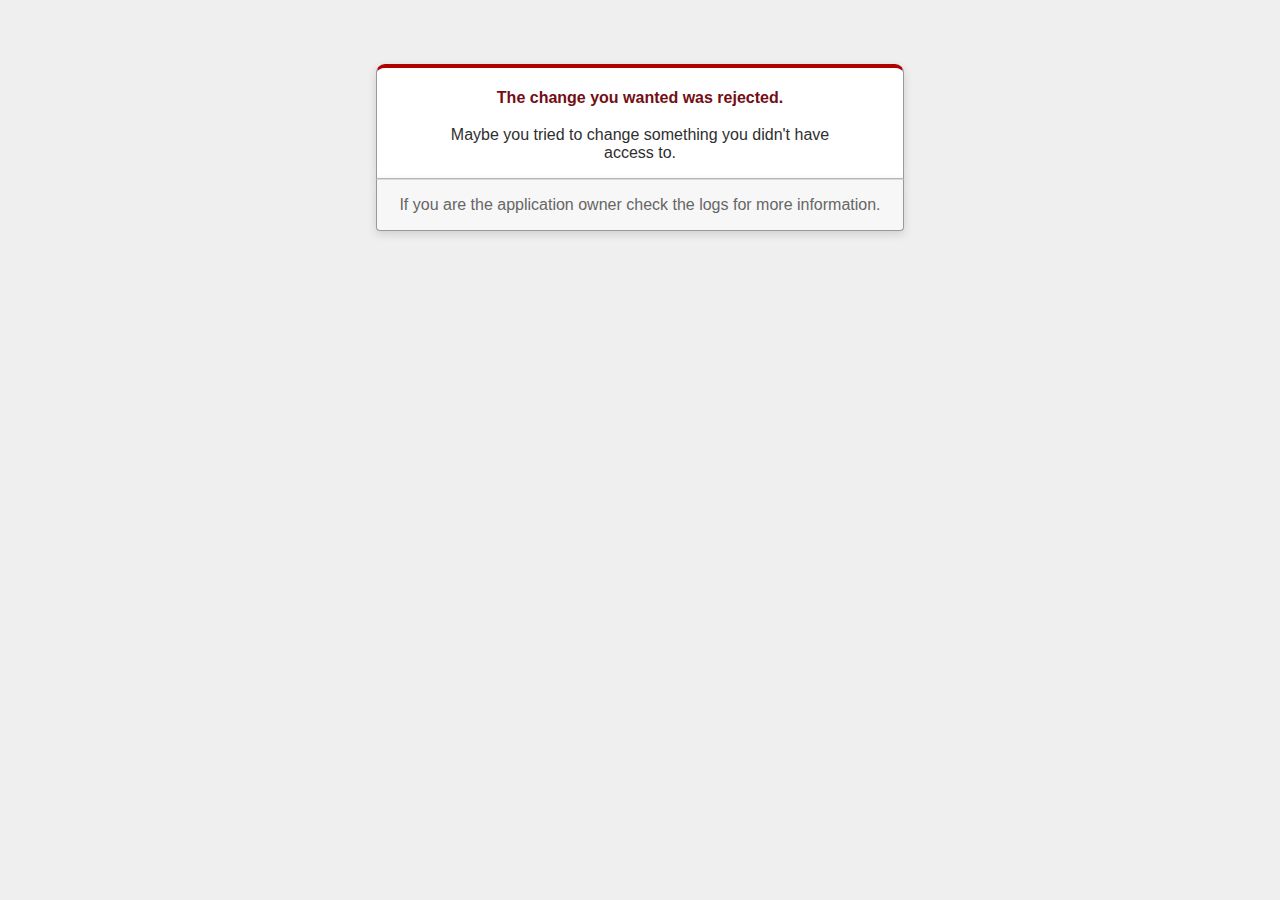
<file: public/422.html>
<!DOCTYPE html>
<html>
<head>
  <title>The change you wanted was rejected (422)</title>
  <meta name="viewport" content="width=device-width,initial-scale=1">
  <style>
  body {
    background-color: #EFEFEF;
    color: #2E2F30;
    text-align: center;
    font-family: arial, sans-serif;
    margin: 0;
  }

  div.dialog {
    width: 95%;
    max-width: 33em;
    margin: 4em auto 0;
  }

  div.dialog > div {
    border: 1px solid #CCC;
    border-right-color: #999;
    border-left-color: #999;
    border-bottom-color: #BBB;
    border-top: #B00100 solid 4px;
    border-top-left-radius: 9px;
    border-top-right-radius: 9px;
    background-color: white;
    padding: 7px 12% 0;
    box-shadow: 0 3px 8px rgba(50, 50, 50, 0.17);
  }

  h1 {
    font-size: 100%;
    color: #730E15;
    line-height: 1.5em;
  }

  div.dialog > p {
    margin: 0 0 1em;
    padding: 1em;
    background-color: #F7F7F7;
    border: 1px solid #CCC;
    border-right-color: #999;
    border-left-color: #999;
    border-bottom-color: #999;
    border-bottom-left-radius: 4px;
    border-bottom-right-radius: 4px;
    border-top-color: #DADADA;
    color: #666;
    box-shadow: 0 3px 8px rgba(50, 50, 50, 0.17);
  }
  </style>
</head>

<body>
  <!-- This file lives in public/422.html -->
  <div class="dialog">
    <div>
      <h1>The change you wanted was rejected.</h1>
      <p>Maybe you tried to change something you didn't have access to.</p>
    </div>
    <p>If you are the application owner check the logs for more information.</p>
  </div>
</body>
</html>
</file>
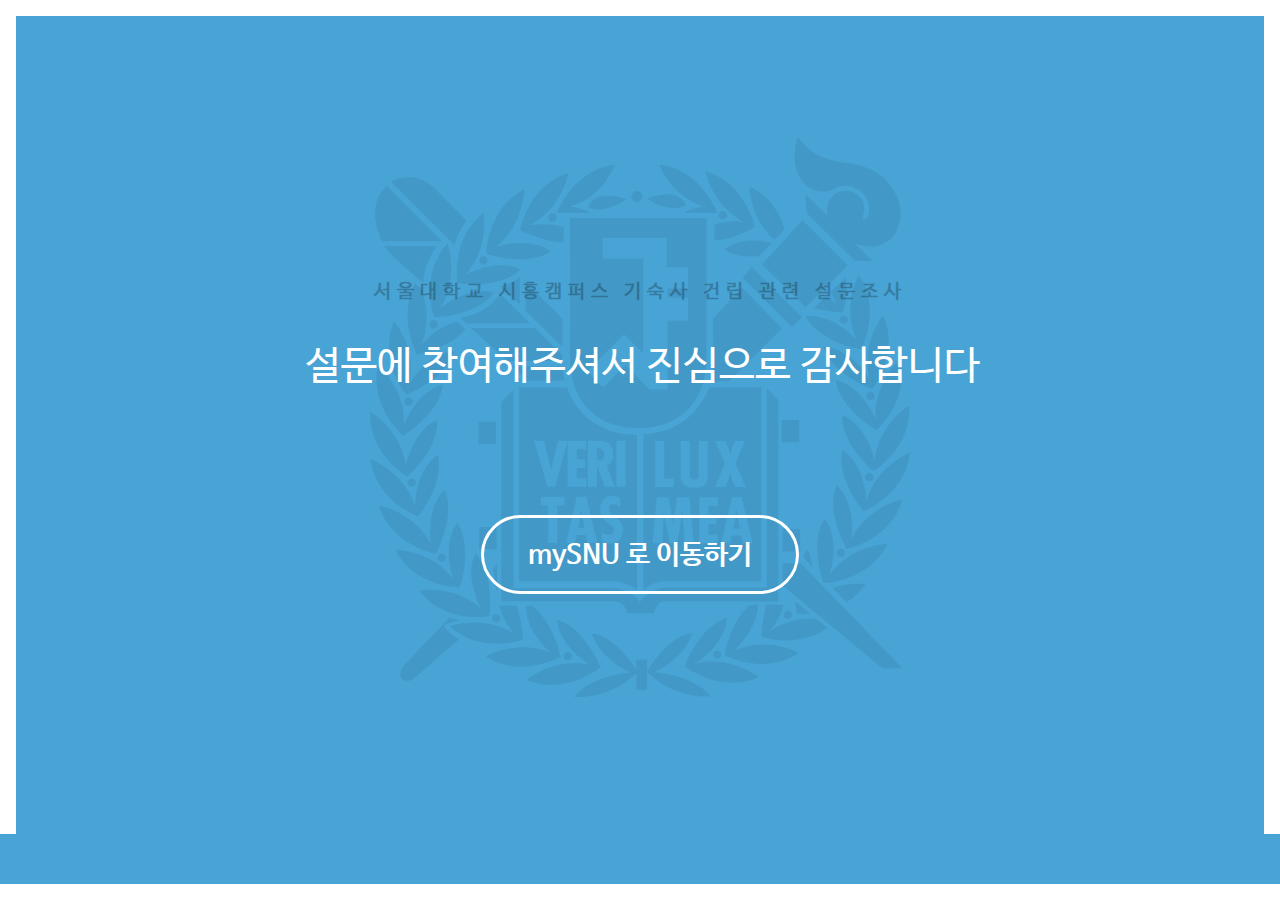
<file: public/done.html>
<!DOCTYPE html>
<html lang="ko" class="no-js">
	<head>
		<meta charset="UTF-8" />
		<meta http-equiv="X-UA-Compatible" content="IE=edge,chrome=1"> 
		<meta name="viewport" content="width=device-width, initial-scale=1.0"> 
		<title>시흥캠퍼스 기숙사 건립 관련 설문조사</title>
		<link rel="stylesheet" type="text/css" href="css/vp_css.css" />
		<script src="js/modernizr.custom.js" type="text/javascript"></script>
		<script src="js/jquery.min.js" type="text/javascript"></script>
		<script src="js/jquery.smint.js" type="text/javascript"></script>
		<script src="js/jquery.vpAccordion.js" type="text/javascript"></script>
	</head>
	<body class="done">
		<div class="container-done">
		
			<header class="done">
				<h5>서울대학교 시흥캠퍼스 기숙사 건립 관련 설문조사</h5>
				<h1>설문에 참여해주셔서 진심으로 감사합니다</h1>

				<!-- <a href="http://my.snu.ac.kr/"><button class="done">mySNU 로 이동하기</button></a> -->
				<input class="btn-done" type="button" value="mySNU 로 이동하기" onClick="javascript:location.href='http://my.snu.ac.kr/';" />
			</header>

		</div>
		<script src="js/svgcheckbx.js"></script>
		<script type="text/javascript">
			$('.trigger').on('change', function() {
			    var nextQuestion = $(this).closest('.section').next();
			    
			    if (nextQuestion.length !== 0) {
			    	setTimeout(function(){
				        $('html, body').animate({
				            scrollTop: nextQuestion.offset().top
				        }, 1000);
				    }, 260);
			    }
			});
		</script>

		<script>
			$( function() {
				$( '.vp-accordion' ).cbpNTAccordion();
			} );
		</script>

		<script>document.write('<script src="http://' + (location.host || 'localhost').split(':')[0] + ':35729/livereload.js?snipver=1"></' + 'script>')</script>
	</body>
</html>
</file>
<file: public/css/vp_css.css>
@charset "UTF-8";
@font-face {
  font-family: 'icomoon';
  src: url("../fonts/icomoon_arrows/icomoon.eot");
  src: url("../fonts/icomoon_arrows/icomoon.eot?#iefix") format("embedded-opentype"), url("../fonts/icomoon_arrows/icomoon.woff") format("woff"), url("../fonts/icomoon_arrows/icomoon.ttf") format("truetype"), url("../fonts/icomoon_arrows/icomoon.svg#icomoon") format("svg");
  font-weight: normal;
  font-style: normal; }
/* Iconfont by Icomoon http://icomoon.io/ */
@font-face {
  font-family: 'NanumBarunGothic';
  font-weight: normal;
  font-style: normal;
  src: url("../fonts/NanumBarunGothic.eot");
  src: url("../fonts/NanumBarunGothic.eot?#iefix") format("embedded-opentype"), url("../fonts/NanumBarunGothic.woff") format("woff"); }
@font-face {
  font-family: 'NanumBarunGothicBold';
  font-weight: normal;
  font-style: normal;
  src: url("../fonts/NanumBarunGothicBold.eot");
  src: url("../fonts/NanumBarunGothicBold.eot?#iefix") format("embedded-opentype"), url("../fonts/NanumBarunGothicBold.woff") format("woff"); }
*,
*:after,
*::before {
  -webkit-box-sizing: border-box;
  -moz-box-sizing: border-box;
  box-sizing: border-box; }

a {
  text-decoration: none; }

.vp {
  font-size: 0.9em;
  text-align: center;
  margin: 0 auto;
  padding: 2em 0;
  letter-spacing: -0.3px; }
  .vp span {
    font-family: 'NanumBarunGothicBold', sans-serif; }

html {
  font-family: '나눔바른고딕', 'NanumBarunGothic', sans-serif; }

body, body.done {
  background: #fff;
  color: #48a4d5;
  font-family: '나눔바른고딕', 'NanumBarunGothic', sans-serif;
  font-weight: 400;
  border-right: 1em solid #48a4d5;
  border-left: 1em solid #48a4d5;
  text-decoration: none;
  word-break: keep-all;
  margin: 0; }
  body::before, body.done::before, body::after, body.done::after {
    content: '';
    position: fixed;
    left: 0;
    top: 0;
    width: 100%;
    height: 1em;
    background: #48a4d5;
    z-index: 1001; }
  body::after, body.done::after {
    top: auto;
    bottom: 0; }

body.done {
  background: #48a4d5;
  color: #fff;
  border-color: #fff; }
  body.done::before, body.done::after {
    background: #fff; }

bold {
  font-family: 'NanumBarunGothicBold', sans-serif; }

.container, .container-done {
  background-image: url(../snu_logo2.svg);
  background-repeat: no-repeat;
  background-position: right top;
  background-attachment: scroll;
  background-size: 35em 35em; }

.container-done {
  background-image: url(../snu_logo.svg);
  background-position: center; }

header, header.done {
  margin: 0 auto;
  padding: 4em 15%;
  text-align: left;
  background: transparent; }
  header h1, header.done h1 {
    font-size: 2.85em;
    line-height: 1.2;
    margin: 0 0 2em 0;
    font-weight: 400;
    border-left: 4px solid #48a4d5;
    padding: 0 0 0 0.5em; }
  header h2, header.done h2 {
    font-size: 2em;
    font-weight: 400;
    text-align: center;
    margin: 1em 0; }
  header h4, header.done h4 {
    font-size: 1.2em;
    line-height: 1.65;
    margin: 0.6em 0 0 1.5em;
    font-weight: 400;
    color: rgba(0, 0, 0, 0.4); }
  header h5, header.done h5 {
    font-size: 1.05em;
    color: rgba(0, 0, 0, 0.3);
    margin: 2em 0 0 0;
    text-align: center;
    line-height: 1.5; }
  header p, header.done p {
    font-size: 1.2em;
    font-weight: 400; }

header.done {
  padding: 15em 0;
  text-align: center; }
  header.done h1 {
    font-size: 2.5em;
    line-height: 1.4;
    margin: 0.8em 0 3em 0;
    padding: 0; }
  header.done h5 {
    font-size: 1.2em;
    color: rgba(0, 0, 0, 0.25);
    letter-spacing: 6px; }

.header {
  margin: 0 auto;
  padding: 4em 2em;
  text-align: center;
  background: rgba(0, 0, 0, 0.05); }
  .header h3 {
    font-size: 1.3em;
    line-height: 1.5;
    margin: 0;
    padding: 0 2em;
    font-weight: 400;
    color: rgba(0, 0, 0, 0.4); }
  .header p {
    font-size: 1.4em;
    font-weight: 400;
    padding: 0 2em; }

.vp-accordion {
  list-style: none;
  margin: 2em 0 0 1.5em;
  padding: 0; }
  .vp-accordion h3 {
    margin: 0 0 1em 0;
    padding: 1em 0 0.4em 0;
    border-bottom: 1px solid #48a4d5;
    font-size: 2.2em;
    font-weight: 400; }
  .vp-accordion .ac-trigger {
    cursor: pointer; }
    .vp-accordion .ac-trigger:before {
      font-family: 'icomoon';
      content: "\36";
      speak: none;
      font-weight: normal;
      font-variant: normal;
      text-transform: none;
      line-height: 1;
      color: #48a4d5;
      margin-right: 0.5em;
      -webkit-font-smoothing: antialiased; }
    .vp-accordion .ac-trigger:hover:before {
      content: "\35";
      color: #48a4d5; }
  .vp-accordion .ac-open > .ac-trigger:before {
    content: "\34"; }
  .vp-accordion .ac-content {
    height: 0;
    overflow: hidden;
    margin: 0 0 0 1.5em; }
    .vp-accordion .ac-content h4 {
      font-size: 1.2em;
      line-height: 1.65;
      margin: 2em 0 3em 0;
      font-weight: 400;
      color: rgba(0, 0, 0, 0.4); }
    .vp-accordion .ac-content p {
      font-size: 1.1em;
      line-height: 1.8;
      margin: 0.5em 0 0.5em 2em;
      color: rgba(0, 0, 0, 0.45); }
      .vp-accordion .ac-content p span {
        font-family: 'NanumBarunGothicBold', sans-serif;
        color: #48a4d5;
        margin: 0 0.5em 0 0; }
      .vp-accordion .ac-content p small {
        font-size: 0.95em;
        color: rgba(0, 0, 0, 0.4); }

.vp-accordion .ac-open > .ac-content {
  height: auto; }

.vp-accordion.sub {
  margin: 0 0 2em 0; }
  .vp-accordion.sub li {
    margin: 0;
    padding: 0; }
  .vp-accordion.sub h3 {
    font-size: 1.6em;
    color: rgba(0, 0, 0, 0.4);
    border-color: rgba(0, 0, 0, 0.25);
    margin: 0 0 1em 0;
    padding: 0.4em 0; }
  .vp-accordion.sub h5 {
    font-size: 1em;
    color: rgba(0, 0, 0, 0.3);
    font-family: 'NanumBarunGothicBold', sans-serif;
    margin: 0 1em 0 0; }
  .vp-accordion.sub .ac-content {
    margin: 0 0 0 2.5em;
    padding: 0; }
    .vp-accordion.sub .ac-content p {
      font-size: 1em;
      margin: 0; }

table {
  border-collapse: collapse;
  margin: 0 0 1.5em 0;
  width: 100%;
  background: transparent;
  color: rgba(0, 0, 0, 0.45);
  border-top: 3px solid;
  border-bottom: 3px solid;
  border-color: #48a4d5;
  font-size: 0.95em; }
  table td, table th {
    padding: 0.4em 1em;
    text-align: left;
    vertical-align: top;
    font-weight: 400; }
  table tr {
    border-bottom: 1px solid;
    border-color: rgba(0, 0, 0, 0.1); }
  table .white, table .white > td {
    color: #48a4d5; }
  table .bb-white {
    border-bottom: 1px solid #48a4d5; }

table.bl th, table.bl td {
  border: 1px solid;
  border-color: rgba(0, 0, 0, 0.1); }

.section {
  padding: 7em 0; }
  .section:nth-child(even) {
    background: rgba(0, 0, 0, 0.04); }
  .section:last-child {
    padding: 3em 0 4em 0; }

.vp-custom {
  padding: 0 3em;
  max-width: 900px;
  margin: 0 auto; }
  .vp-custom h1 {
    font-size: 1.7em;
    font-family: 'NanumBarunGothicBold', sans-serif;
    margin: 0 0 1.1em 0;
    color: rgba(0, 0, 0, 0.15); }
    .vp-custom h1 span {
      color: #48a4d5; }
  .vp-custom h2 {
    font-size: 2.4em;
    font-weight: 400;
    line-height: 1.45;
    padding: 0 0 0.5em;
    margin: 0 0 30px; }
    .vp-custom h2 span {
      font-size: 70%;
      line-height: 1.1;
      color: rgba(0, 0, 0, 0.4); }
  .vp-custom ul, .vp-custom ol {
    list-style: none;
    padding: 0;
    margin: 0 auto;
    max-width: 800px; }
  .vp-custom li {
    margin: 0 auto;
    padding: 2em 0;
    position: relative; }
  .vp-custom label {
    display: inline-block;
    position: relative;
    font-size: 2em;
    line-height: 1.4;
    padding: 0 0 0 80px;
    vertical-align: top;
    color: rgba(0, 0, 0, 0.28);
    cursor: pointer;
    -webkit-transition: color 0.3s;
    transition: color 0.3s; }
    .vp-custom label::before {
      content: '';
      border: 4px solid #48a4d5;
      -webkit-transition: opacity 0.3s;
      transition: opacity 0.3s; }
  .vp-custom input[type="checkbox"],
  .vp-custom input[type="radio"],
  .vp-custom label::before {
    width: 50px;
    height: 50px;
    top: 50%;
    left: 0;
    margin-top: -25px;
    position: absolute;
    cursor: pointer; }
  .vp-custom input[type="checkbox"],
  .vp-custom input[type="radio"] {
    opacity: 0;
    -webkit-appearance: none;
    display: inline-block;
    vertical-align: middle;
    z-index: 100; }
  .vp-custom input[type="text"] {
    display: inline-block;
    font-size: 1.6em;
    color: #48a4d5;
    width: 12em;
    background: transparent;
    margin: 0 0 0 1em;
    padding: 0.3em 0.1em 0.3em 0.6em;
    border: 3px solid;
    border-color: rgba(0, 0, 0, 0.2); }
    .vp-custom input[type="text"]:focus {
      outline: none;
      border-color: #48a4d5; }
  .vp-custom .li-etc {
    display: inline-block; }
    .vp-custom .li-etc input[type="text"] {
      margin: 0; }
  .vp-custom textarea {
    line-height: 1.5;
    font-size: 1.4em;
    padding: 1em;
    color: #48a4d5;
    display: block;
    width: 100%;
    background: transparent;
    border: 3px solid #48a4d5;
    min-height: 8em; }
  .vp-custom svg {
    position: absolute;
    width: 40px;
    height: 40px;
    top: 50%;
    margin-top: -20px;
    left: 5px;
    pointer-events: none; }
    .vp-custom svg path {
      stroke: #48a4d5;
      stroke-width: 13px;
      stroke-linecap: round;
      stroke-linejoin: round;
      fill: none; }

.show {
  display: inline-block; }

::-webkit-input-placeholder {
  /* WebKit browsers */
  color: rgba(0, 0, 0, 0.2); }

:-moz-placeholder {
  /* Mozilla Firefox 4 to 18 */
  color: rgba(0, 0, 0, 0.2); }

::-moz-placeholder {
  /* Mozilla Firefox 19+ */
  color: rgba(0, 0, 0, 0.2); }

:-ms-input-placeholder {
  /* Internet Explorer 10+ */
  color: rgba(0, 0, 0, 0.2); }

.vp-radio label::before {
  border-radius: 50%; }

.vp-custom input[type="checkbox"]:checked + label,
.vp-custom input[type="radio"]:checked + label {
  color: #48a4d5; }
  .vp-custom input[type="checkbox"]:checked + label::before,
  .vp-custom input[type="radio"]:checked + label::before {
    opacity: 0.8; }

.li-group {
  display: table-cell;
  padding-right: 4em;
  width: 50%; }

.li-group-3 {
  display: table-cell;
  padding-right: 7em;
  width: 33%; }

.btn-continue, .btn-done {
  display: block;
  padding: 0.82em 1.6em 0.7em 1.6em;
  border: 3px solid #48a4d5;
  border-radius: 40px;
  font-family: 'NanumBarunGothicBold', sans-serif;
  color: #48a4d5;
  margin: 0 auto;
  font-size: 1.7em;
  text-align: center;
  background: transparent;
  cursor: pointer;
  -webkit-transition: color 0.3s;
  transition: color 0.3s;
  -webkit-transition: background 0.3s;
  transition: background 0.3s; }
  .btn-continue:hover, .btn-done:hover {
    background: #48a4d5;
    color: #fff; }

.btn-done {
  border-color: #fff;
  color: #fff; }
  .btn-done:hover {
    background: #fff;
    color: #48a4d5; }

@media screen and (max-width: 50em) {
  body, body.done {
    border: none; }
    body::before, body.done::before, body::after, body.done::after {
      position: relative; }

  .container, .container-done {
    background-position: right top;
    background-size: 15em 15em; }

  .container-done {
    background-position: center; }

  header, header.done {
    font-size: 90%;
    padding: 4em 1em; }
    header h1, header.done h1 {
      font-size: 2.3em; }
    header h2, header.done h2 {
      font-size: 1em;
      font-family: 'NanumBarunGothicBold', sans-serif; }
    header h4, header.done h4 {
      margin: 0.8em 0 0 0;
      line-height: 1.5; }
    header h5, header.done h5 {
      font-size: 0.9em; }

  header.done h5 {
    letter-spacing: 0px; }

  .vp-accordion {
    margin: 1em 0 0 0; }
    .vp-accordion h3 {
      font-size: 1.7em;
      font-family: 'NanumBarunGothicBold', sans-serif; }
    .vp-accordion .ac-content {
      margin: 0; }
      .vp-accordion .ac-content h4 {
        line-height: 1.5; }
      .vp-accordion .ac-content p {
        margin: 0.8em 0;
        line-height: 1.5; }

  .vp-accordion.sub {
    margin: 0 0 2em 0; }
    .vp-accordion.sub .ac-content {
      margin: 0; }

  .vp-custom {
    padding: 0 1.6em; }
    .vp-custom li.li-etc {
      line-height: 3; }
      .vp-custom li.li-etc input[type="text"] {
        margin: 0 0 0 4em;
        width: 10em; }

  .table {
    margin: 0; }

  .li-group, .li-group-3 {
    display: block;
    width: 100%;
    padding: 0; }

  .section {
    font-size: 75%; }

  .subMenu {
    height: 2.2em; }

  .vp-custom li {
    padding: 1.7em 0; } }
</file>
